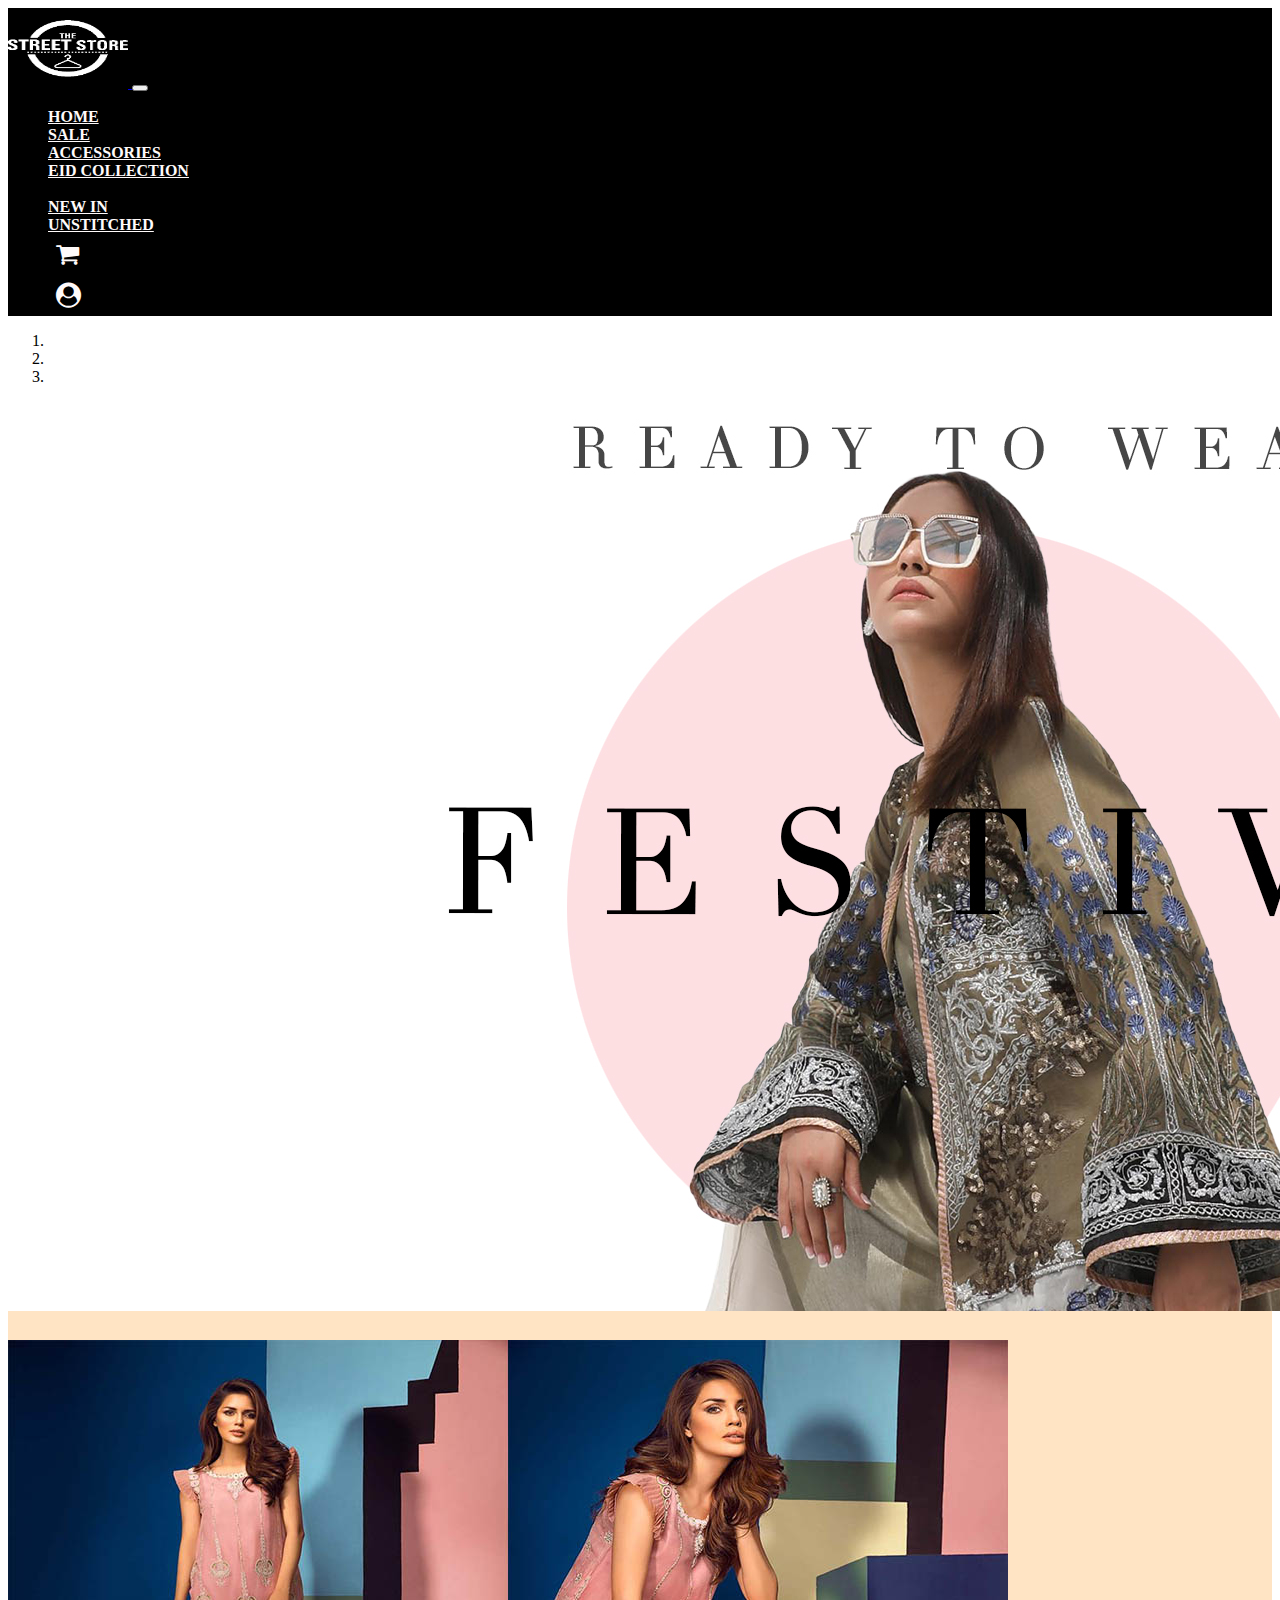
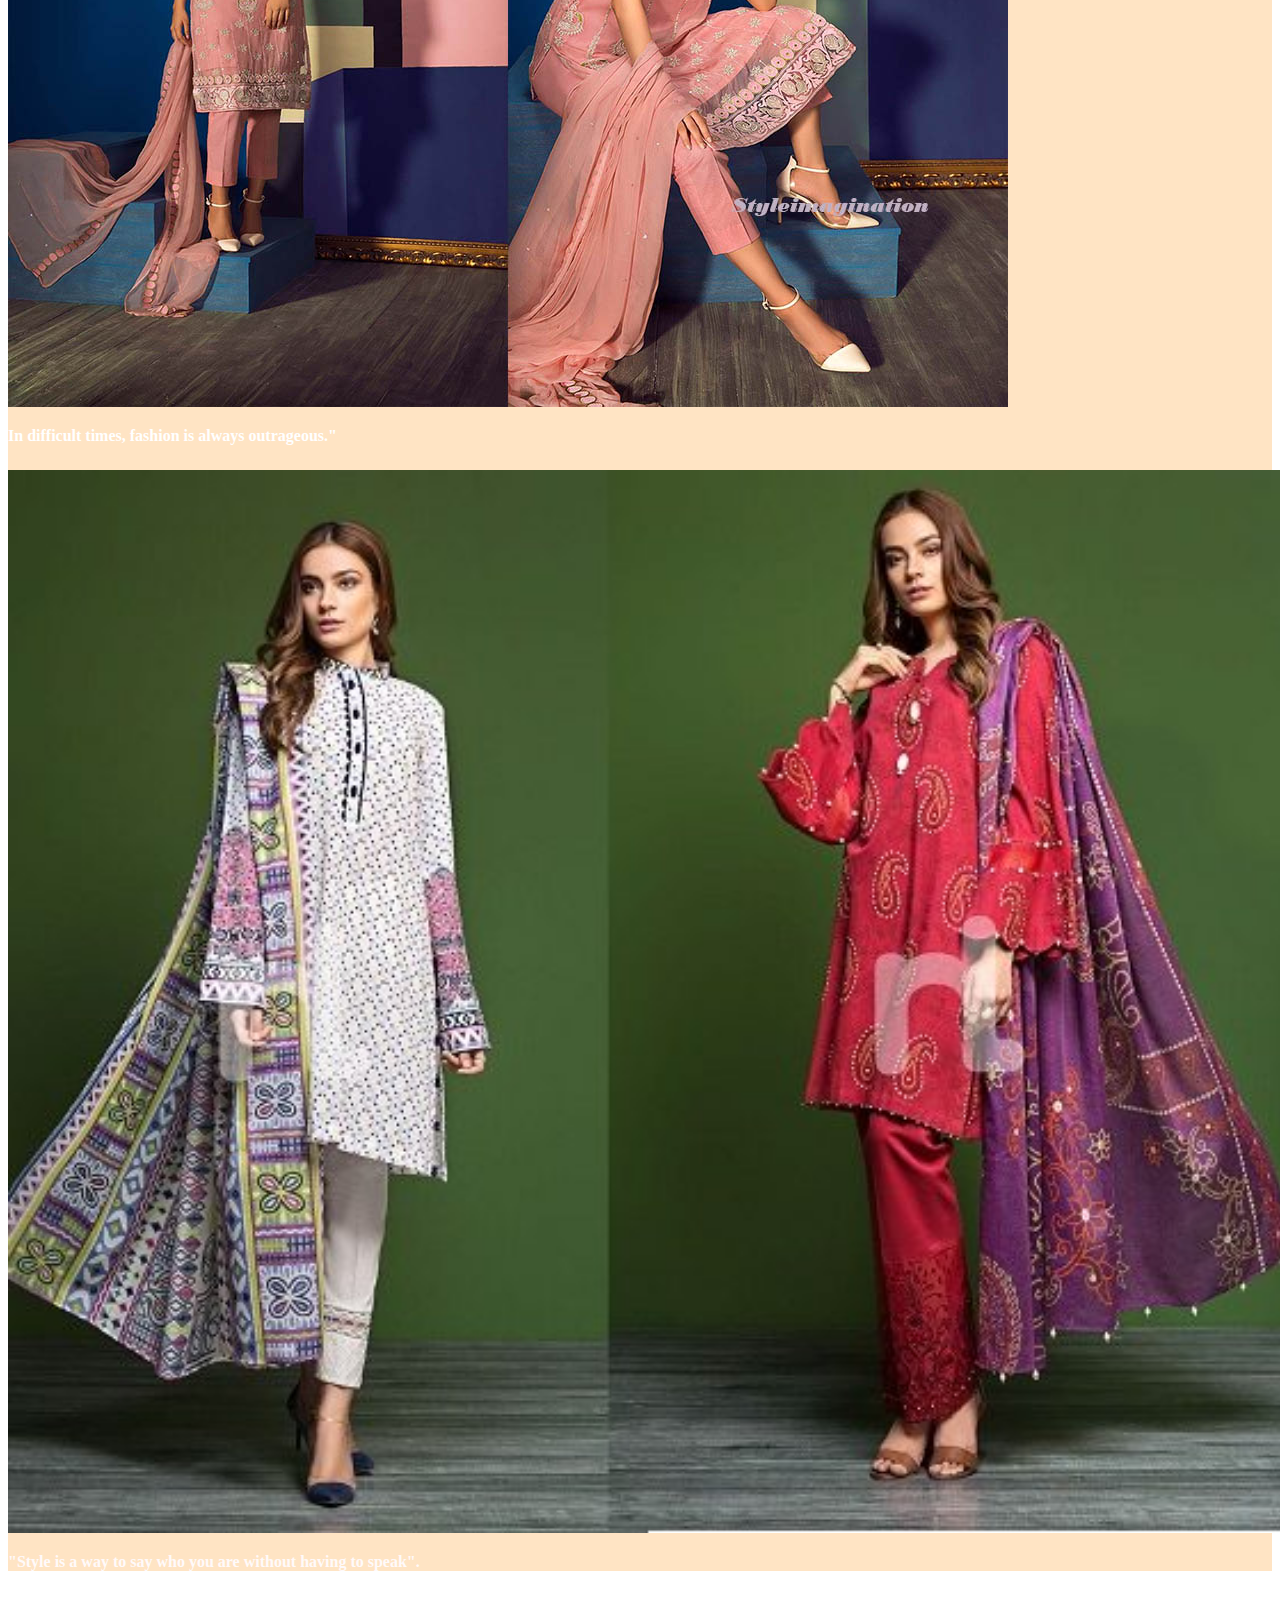
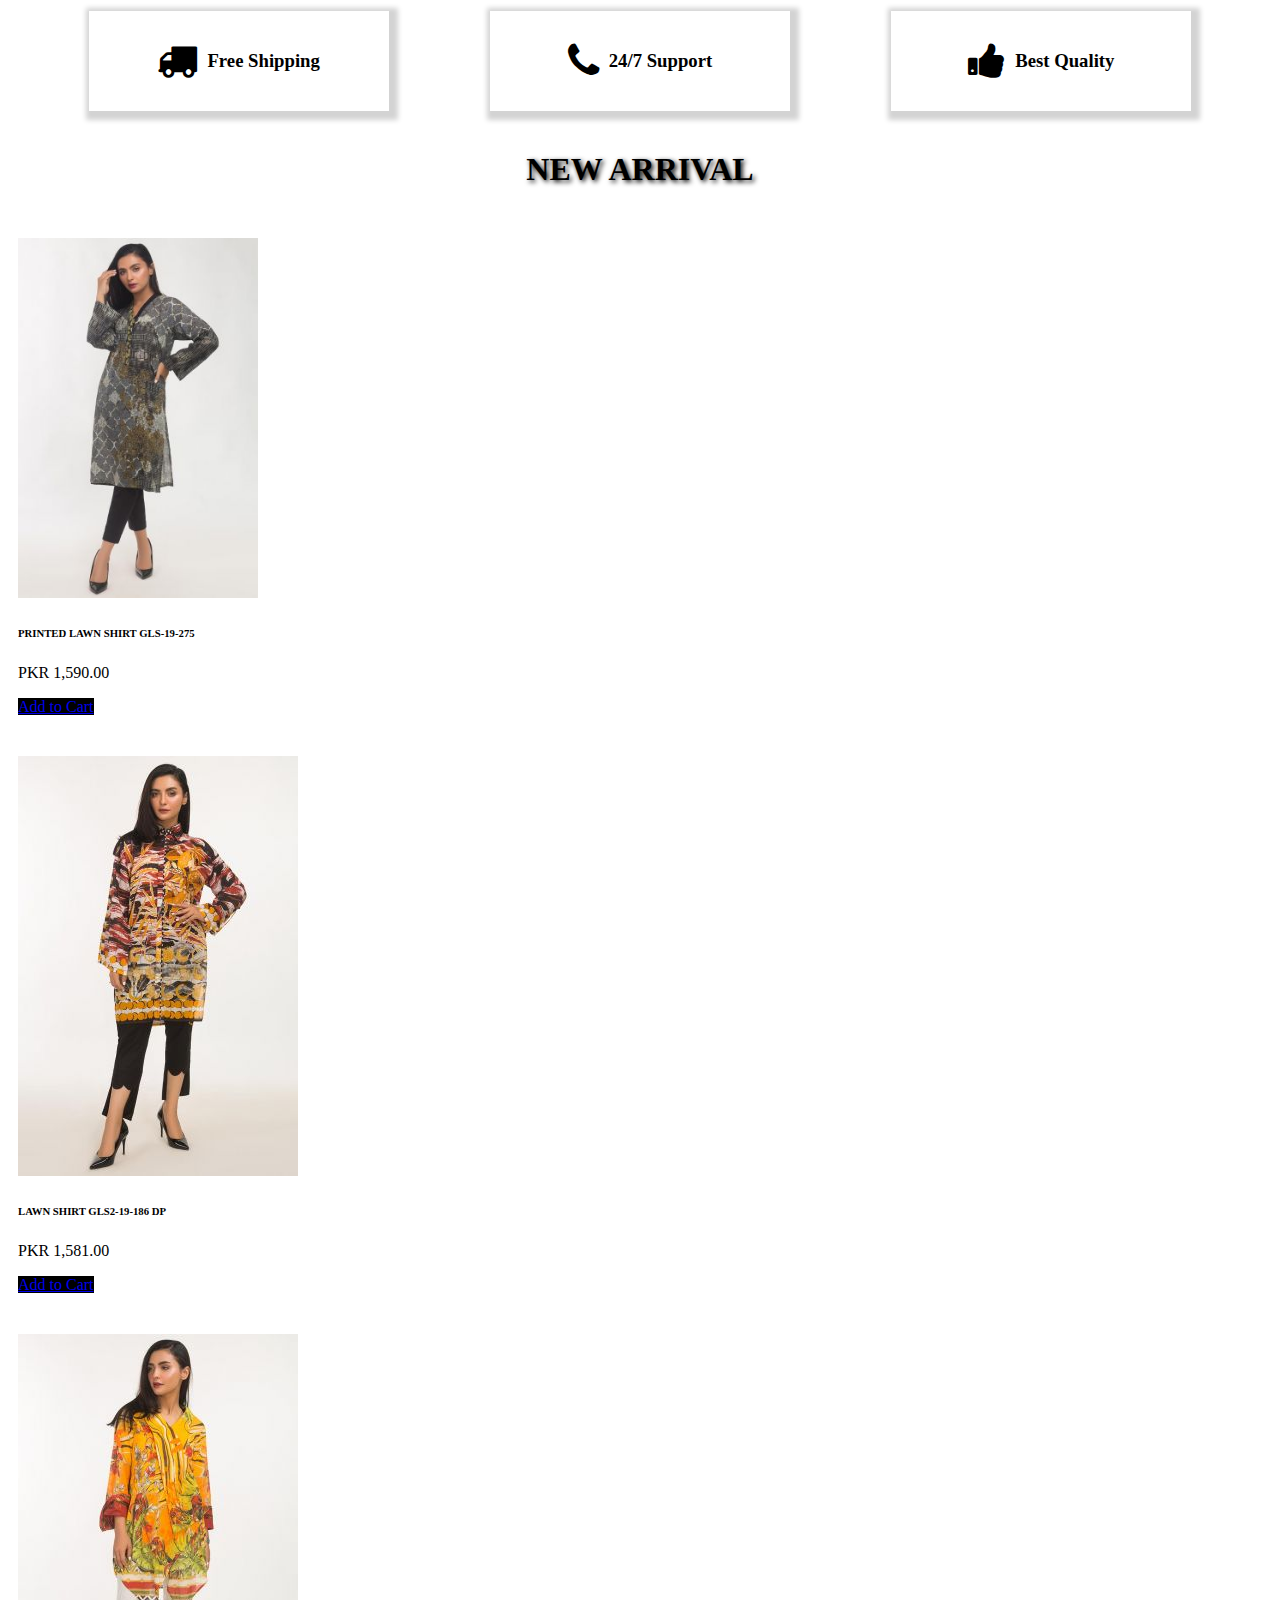
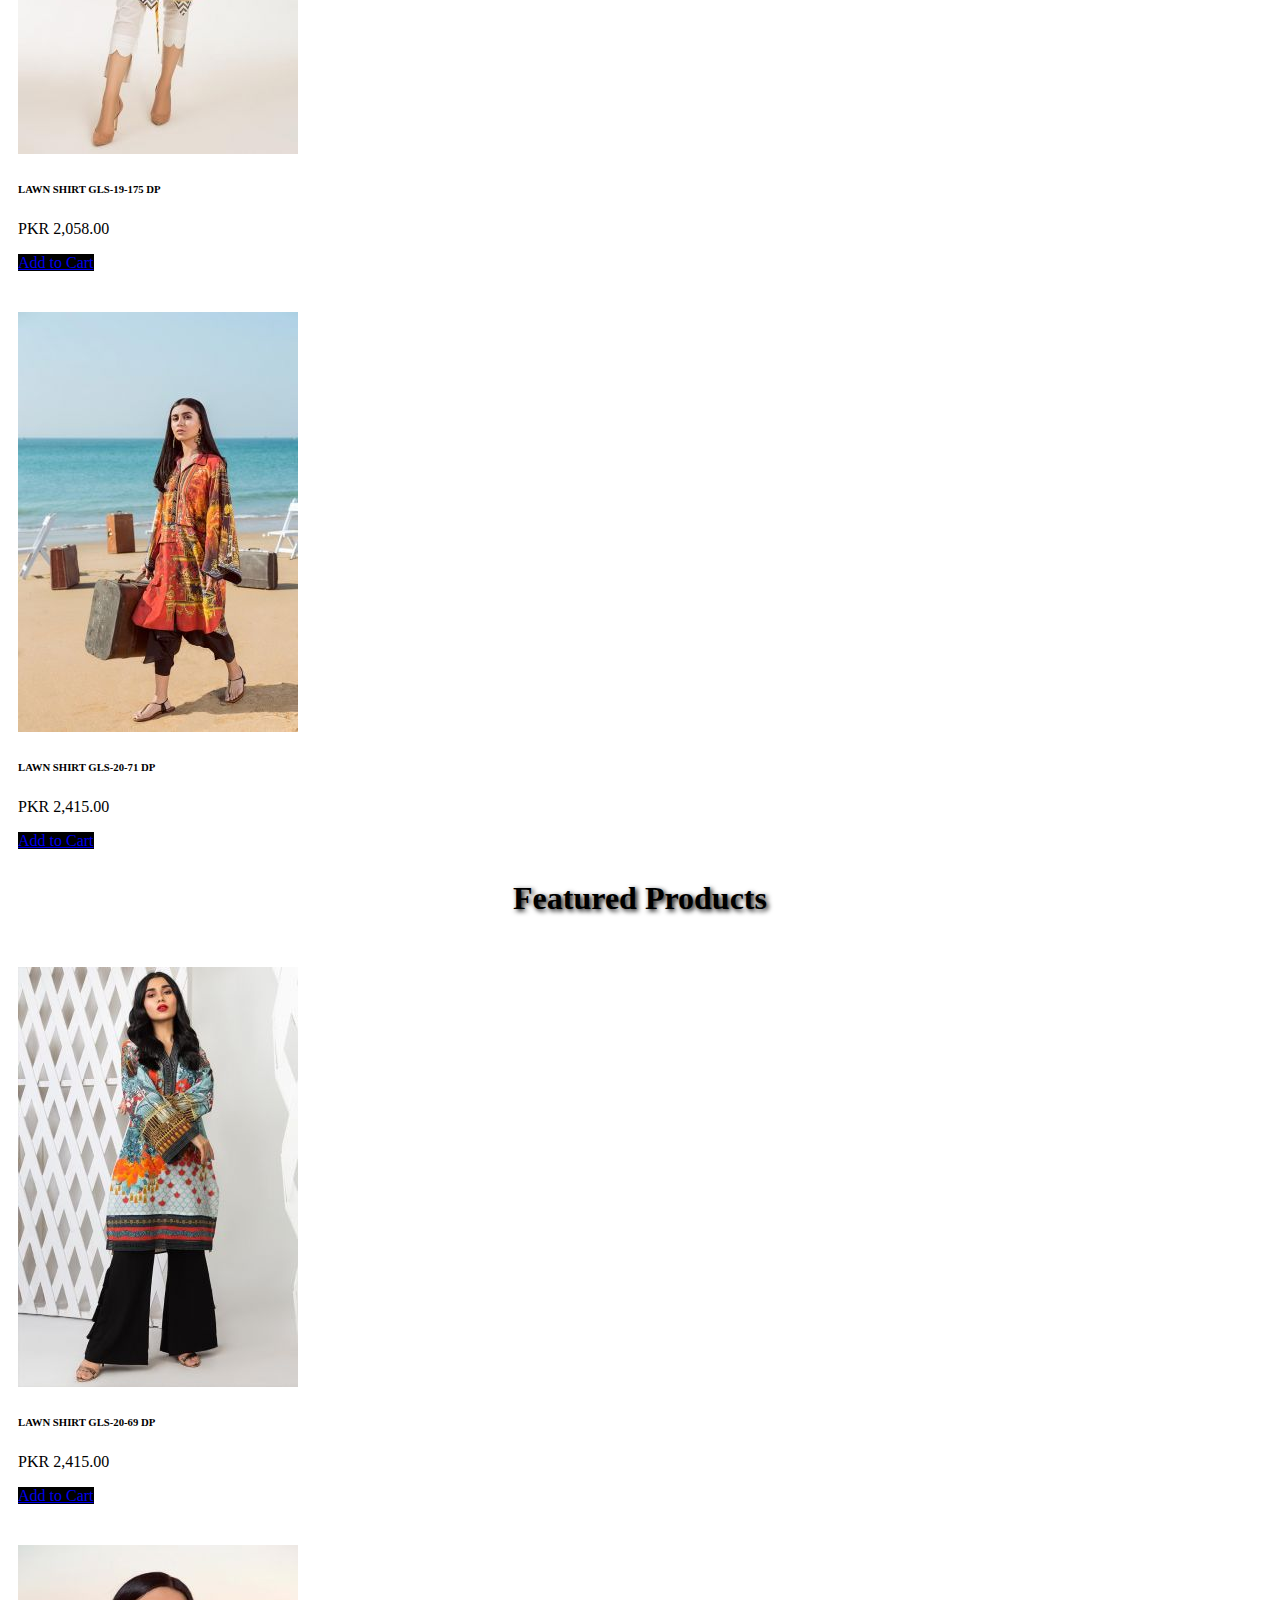
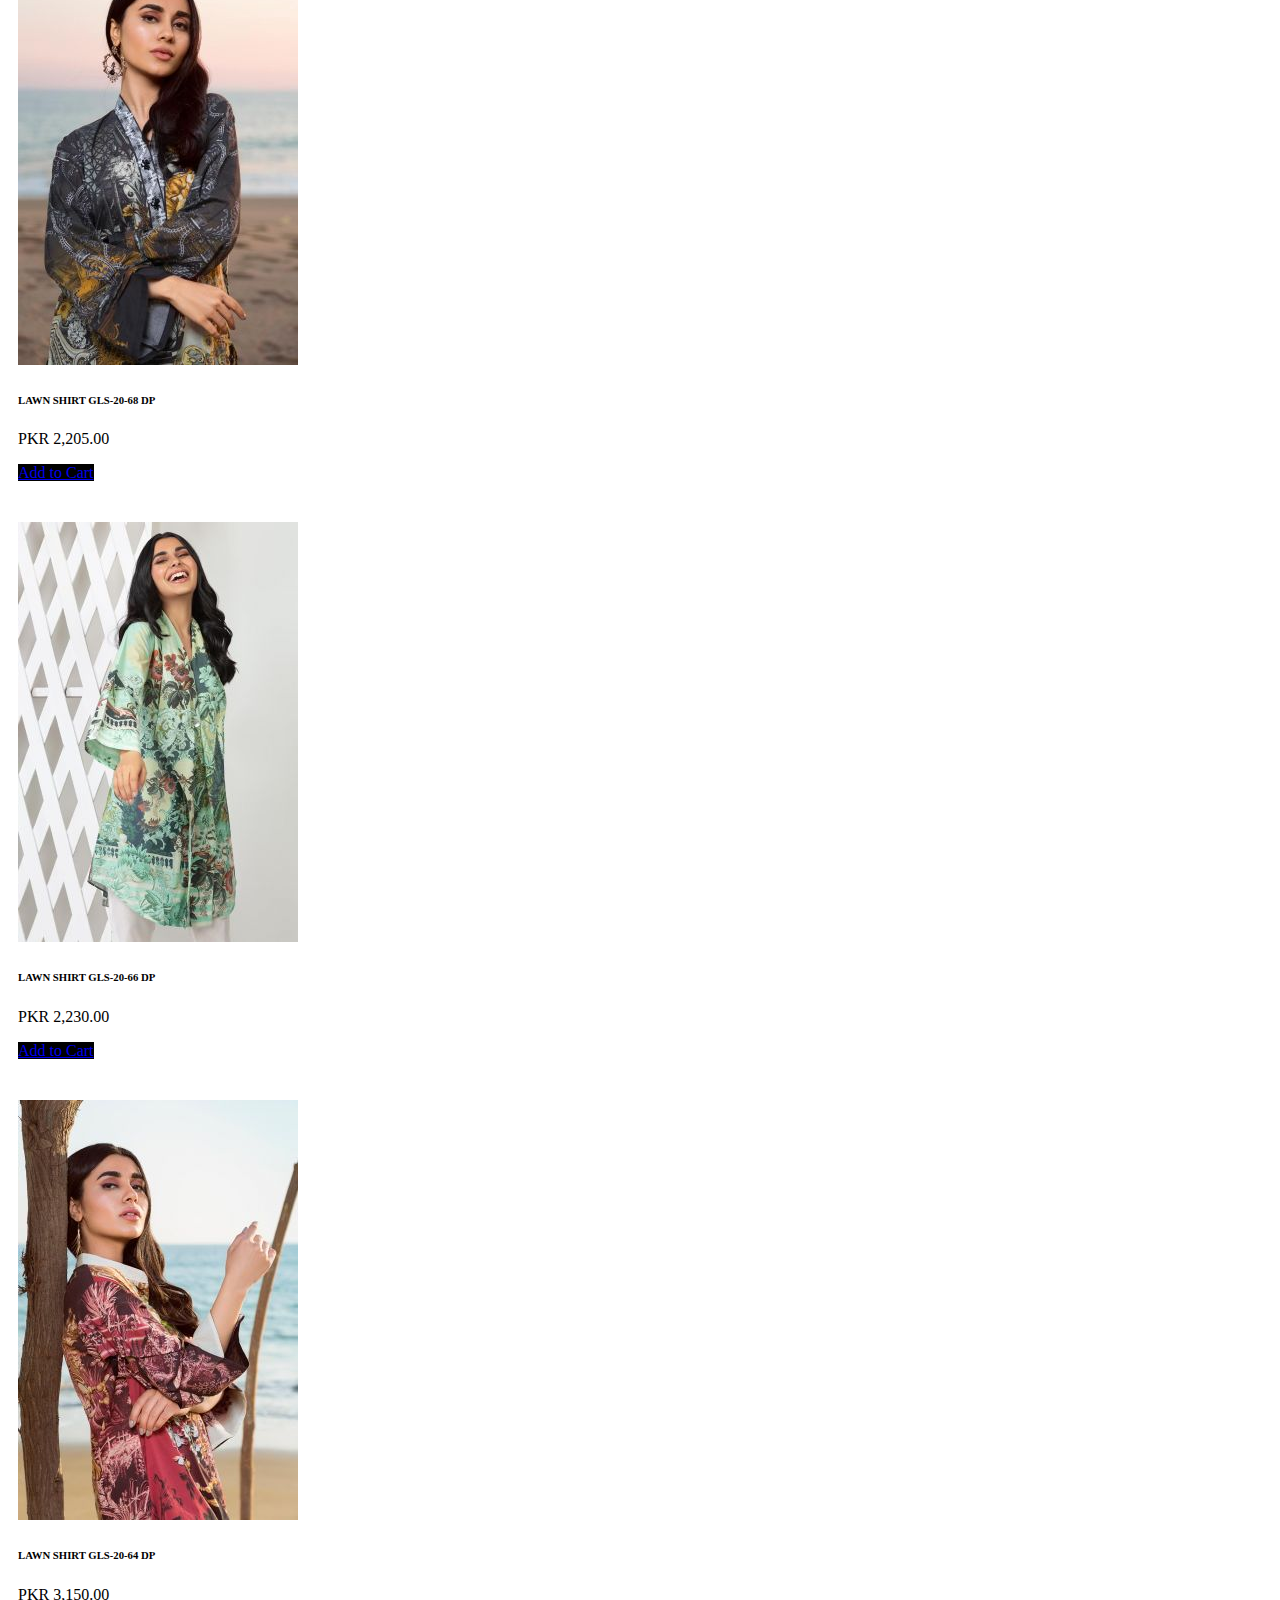
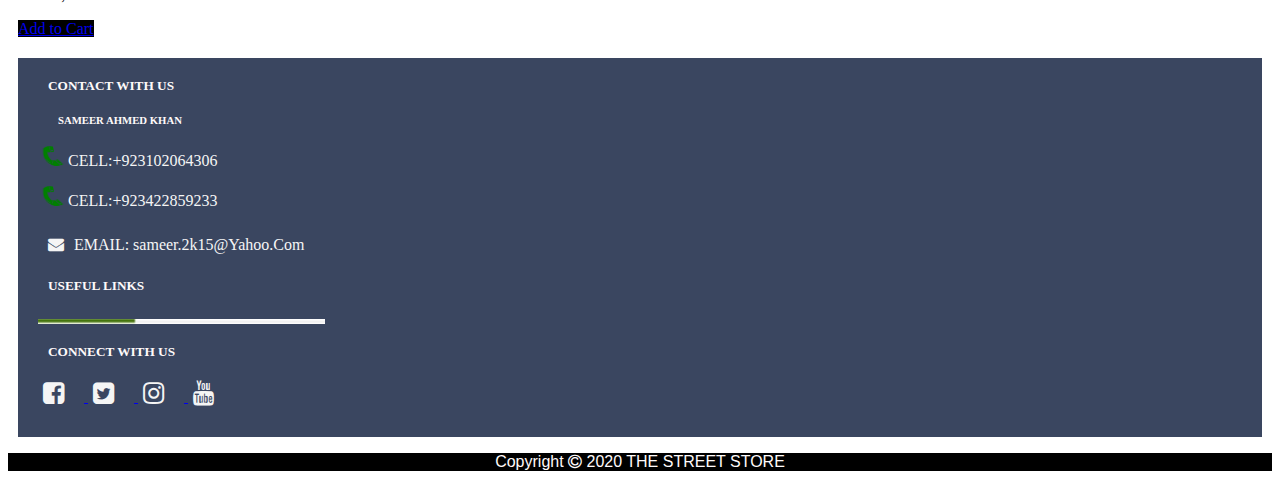
<file: index.html>
<!DOCTYPE html>
<html lang="en">

<head>
  <meta charset="UTF-8">
  <meta name="viewport" content="width=device-width, initial-scale=1.0">
  <meta http-equiv="X-UA-Compatible" content="ie=edge">
  <title>The Street Store</title>
  <link rel="stylesheet" href="style.css">
  <link rel="stylesheet" href="https://stackpath.bootstrapcdn.com/bootstrap/4.5.0/css/bootstrap.min.css" integrity="sha384-9aIt2nRpC12Uk9gS9baDl411NQApFmC26EwAOH8WgZl5MYYxFfc+NcPb1dKGj7Sk"
    crossorigin="anonymous">
  <link rel="stylesheet" href="https://cdnjs.cloudflare.com/ajax/libs/font-awesome/4.7.0/css/font-awesome.min.css">
</head>





<body>
  <!-- NAVBAR -->

  <nav class="navbar navbar-expand-lg navbar-dark">
    <a class="navbar-brand" href="#">
      <img src="images/download (1).png" class="logo1" width="120" height="80" alt="logo">
    </a>
    <button class="navbar-toggler" type="button" data-toggle="collapse" data-target="#navbarText" aria-controls="navbarText"
      aria-expanded="false" aria-label="Toggle navigation">
      <span class="navbar-toggler-icon"></span>
    </button>
    <div class="collapse navbar-collapse" id="navbarText">
      <ul class="navbar-nav mr-auto">
      </ul>
      <span class="navbar-text">
        <ul class="navbar-nav mr-auto">
          <li class="nav-item active">
            <a class="nav-link" href="index.html">HOME
              <span class="sr-only">(current)</span>
            </a>
          </li>
          <li class="nav-item">
            <a class="nav-link" href="#">SALE</a>
          </li>
          <li class="nav-item">
            <a class="nav-link" href="#">ACCESSORIES</a>
          </li>
          <li class="nav-item dropdown">
            <a class="nav-link dropdown-toggle" href="#" id="navbarDropdownMenuLink" role="button" data-toggle="dropdown" aria-haspopup="true"
              aria-expanded="false">
              EID COLLECTION
            </a>
            <div class="dropdown-menu" aria-labelledby="navbarDropdownMenuLink">
              <a class="dropdown-item" href="Men's.html">MEN's COLLECTION</a>
              <a class="dropdown-item" href="Women's.html">WOMEN's COLLECTION</a>
              <a class="dropdown-item" href="kid's.html">KIDS</a>
            </div>
          </li>
          <li class="nav-item">
            <a class="nav-link" href="#">NEW IN</a>
          </li>
          <li class="nav-item">
            <a class="nav-link" href="#">UNSTITCHED</a>
          </li>
          <li>
            <i class="fa fa-shopping-cart" aria-hidden="true"></i>
          </li>
          <li>
            <i class="fa fa-user-circle" aria-hidden="true"></i>
          </li>
        </ul>
      </span>
    </div>
  </nav>

  <!-- SLIDER -->
  <div id="carouselExampleCaptions" class="carousel slide" data-ride="carousel">
    <ol class="carousel-indicators">
      <li data-target="#carouselExampleCaptions" data-slide-to="0" class="active"></li>
      <li data-target="#carouselExampleCaptions" data-slide-to="1"></li>
      <li data-target="#carouselExampleCaptions" data-slide-to="2"></li>
    </ol>
    <div class="carousel-inner">
      <div class="carousel-item active">
        <img src="images/slide 2.jpg" class="d-block w-100" alt="style">
        <div class="carousel-caption d-none d-md-block">
        </div>
      </div>
      <div class="carousel-item">
        <img src="images/sliderrr.jpg" class="d-block w-100" alt="style2">
        <div class="carousel-caption d-none d-md-block">
          <p class="slider2">In difficult times, fashion is always outrageous."</p>
        </div>
      </div>
      <div class="carousel-item">
        <img src="images/slide12.jpg" width="1920px" class="d-block w-100" alt="...">
        <div class="carousel-caption d-none d-md-block">
          <p class="slide3">"Style is a way to say who you are without having to speak".</p>
        </div>
      </div>
    </div>
    <a class="carousel-control-prev" href="#carouselExampleCaptions" role="button" data-slide="prev">
      <span class="carousel-control-prev-icon" aria-hidden="true"></span>
      <span class="sr-only">Previous</span>
    </a>
    <a class="carousel-control-next" href="#carouselExampleCaptions" role="button" data-slide="next">
      <span class="carousel-control-next-icon" aria-hidden="true"></span>
      <span class="sr-only">Next</span>
    </a>
  </div>
  </div>
  <div class="mainCard">
    <div class="card1">
      <div>
        <i class="fa fa-truck" aria-hidden="true"></i>
      </div>
      <div>
        <h3>Free Shipping </h3>
      </div>

    </div>
    <div class="card2">
      <div>
        <i class="fa fa-phone" aria-hidden="true"></i>
      </div>
      <div>
        <h3> 24/7 Support</h3>
      </div>
    </div>
    <div class="card3">
      <div>
        <i class="fa fa-thumbs-up" aria-hidden="true"></i>
      </div>
      <div>
        <h3> Best Quality</h3>
      </div>
    </div>
  </div>
  <div class="newArrival">
    <div class="heading0">
      <h1>NEW ARRIVAL</h1>
    </div>
    <div class="container">
      <div class="row">
        <div class="col-sm-12 col-md-6 col-lg-3">
          <div class="card">
            <img src="images/6.jpg" height="360px" class="card-img-top" alt="...">
            <div class="card-body">
              <h6 class="card-title">PRINTED LAWN SHIRT GLS-19-275</h6>
              <p class="card-text">PKR 1,590.00</p>
              <a href="#" class="btn btn-primary">Add to Cart</a>
            </div>
          </div>
        </div>
        <div class="col-sm-12 col-md-6 col-lg-3">
          <div class="card">
            <img src="images/7.jpg" height="100%" class="card-img-top" alt="...">
            <div class="card-body">
              <h6 class="card-title">LAWN SHIRT GLS2-19-186 DP</h6>
              <p class="card-text">PKR 1,581.00</p>
              <a href="#" class="btn btn-primary">Add to Cart</a>
            </div>
          </div>
        </div>
        <div class="col-sm-12 col-md-6 col-lg-3">
          <div class="card">
            <img src="images/8.jpg" height="100%" class="card-img-top" alt="...">
            <div class="card-body">
              <h6 class="card-title">LAWN SHIRT GLS-19-175 DP</h6>
              <p class="card-text">PKR 2,058.00</p>
              <a href="#" class="btn btn-primary">Add to Cart</a>
            </div>
          </div>
        </div>
        <div class="col-sm-12 col-md-6 col-lg-3">
          <div class="card">
            <img src="images/9.jpg" height="100%" class="card-img-top" alt="...">
            <div class="card-body">
              <h6 class="card-title">LAWN SHIRT GLS-20-71 DP</h6>
              <p class="card-text">PKR 2,415.00</p>
              <a href="#" class="btn btn-primary">Add to Cart</a>
            </div>
          </div>
        </div>

      </div>

    </div>

  </div>
  <div class="Featured Products">
    <div class="heading0">
      <h1>Featured Products</h1>
    </div>
    <div class="container">
      <div class="row">
        <div class="col-sm-12 col-md-6 col-lg-3">
          <div class="card">
            <img src="images/1.jpg" height="100%" class="card-img-top" alt="...">
            <div class="card-body">
              <h6 class="card-title">LAWN SHIRT GLS-20-69 DP</h6>
              <p class="card-text">PKR 2,415.00</p>
              <a href="#" class="btn btn-primary">Add to Cart</a>
            </div>
          </div>
        </div>
        <div class="col-sm-12 col-md-6 col-lg-3">
          <div class="card">
            <img src="images/2.jpg" height="100%" class="card-img-top" alt="...">
            <div class="card-body">
              <h6 class="card-title">LAWN SHIRT GLS-20-68 DP</h6>
              <p class="card-text">PKR 2,205.00</p>
              <a href="#" class="btn btn-primary">Add to Cart</a>
            </div>
          </div>
        </div>
        <div class="col-sm-12 col-md-6 col-lg-3">
          <div class="card">
            <img src="images/3.jpg" height="100%" class="card-img-top" alt="...">
            <div class="card-body">
              <h6 class="card-title">LAWN SHIRT GLS-20-66 DP</h6>
              <p class="card-text">PKR 2,230.00</p>
              <a href="#" class="btn btn-primary">Add to Cart</a>
            </div>
          </div>
        </div>
        <div class="col-sm-12 col-md-6 col-lg-3">
          <div class="card">
            <img src="images/4.jpg" height="100%" class="card-img-top" alt="...">
            <div class="card-body">
              <h6 class="card-title">LAWN SHIRT GLS-20-64 DP</h6>
              <p class="card-text">PKR 3,150.00</p>
              <a href="#" class="btn btn-primary">Add to Cart</a>
            </div>
          </div>
        </div>

      </div>

    </div>
    <div class="container-fluid">
      <div class="row ">
        <div class="first-mx-4 ">
          <h5 class="heading00">CONTACT WITH US</h5>
          <h6 class="heading90">SAMEER AHMED KHAN</h6>
          <p>
            <img src="images/green-phone-icon-png-10.png" width="30" height="20" alt="phone-logo">CELL:+923102064306</p>
          <p>
            <img src="images/green-phone-icon-png-10.png" width="30" height="20" alt="phone">CELL:+923422859233</p>
          <p>
            <i class="fa fa-envelope" aria-hidden="true"></i>EMAIL: sameer.2k15@Yahoo.Com</p>
        </div>

        <div class="Second-mx-4">
          <h5 class="heading00"> USEFUL LINKS</h5>
          <p>
            <img src="images/underline2.png" alt="underline2">
          </p>
        </div>

        <div class="Third-mx-4">
          <h5 class="heading00">CONNECT WITH US</h5>
          <p>
            <a href="https://www.facebook.com" target="blank">
              <i class="fa fa-facebook-square" aria-hidden="true"></i>
            </a>
            <a href="https://www.twitter.com" target="blank">
              <i class="fa fa-twitter-square" aria-hidden="true"></i>
            </a>
            <a href="https://www.instagram.com" target="blank">
              <i class="fa fa-instagram" aria-hidden="true"></i>
            </a>
            <a href="https://www.youtube.com" target="blank">
              <i class="fa fa-youtube" aria-hidden="true"></i>
            </a>
          </p>

        </div>





      </div>
    </div>
    <div class="footer">
      <p>Copyright
        <i class="fa fa-copyright" aria-hidden="true"></i> 2020 THE STREET STORE</p>
    </div>






    <script src="https://code.jquery.com/jquery-3.5.1.slim.min.js" integrity="sha384-DfXdz2htPH0lsSSs5nCTpuj/zy4C+OGpamoFVy38MVBnE+IbbVYUew+OrCXaRkfj"
      crossorigin="anonymous"></script>
    <script src="https://cdn.jsdelivr.net/npm/popper.js@1.16.0/dist/umd/popper.min.js" integrity="sha384-Q6E9RHvbIyZFJoft+2mJbHaEWldlvI9IOYy5n3zV9zzTtmI3UksdQRVvoxMfooAo"
      crossorigin="anonymous"></script>
    <script src="https://stackpath.bootstrapcdn.com/bootstrap/4.5.0/js/bootstrap.min.js" integrity="sha384-OgVRvuATP1z7JjHLkuOU7Xw704+h835Lr+6QL9UvYjZE3Ipu6Tp75j7Bh/kR0JKI"
      crossorigin="anonymous"></script>
</body>

</html>
</file>
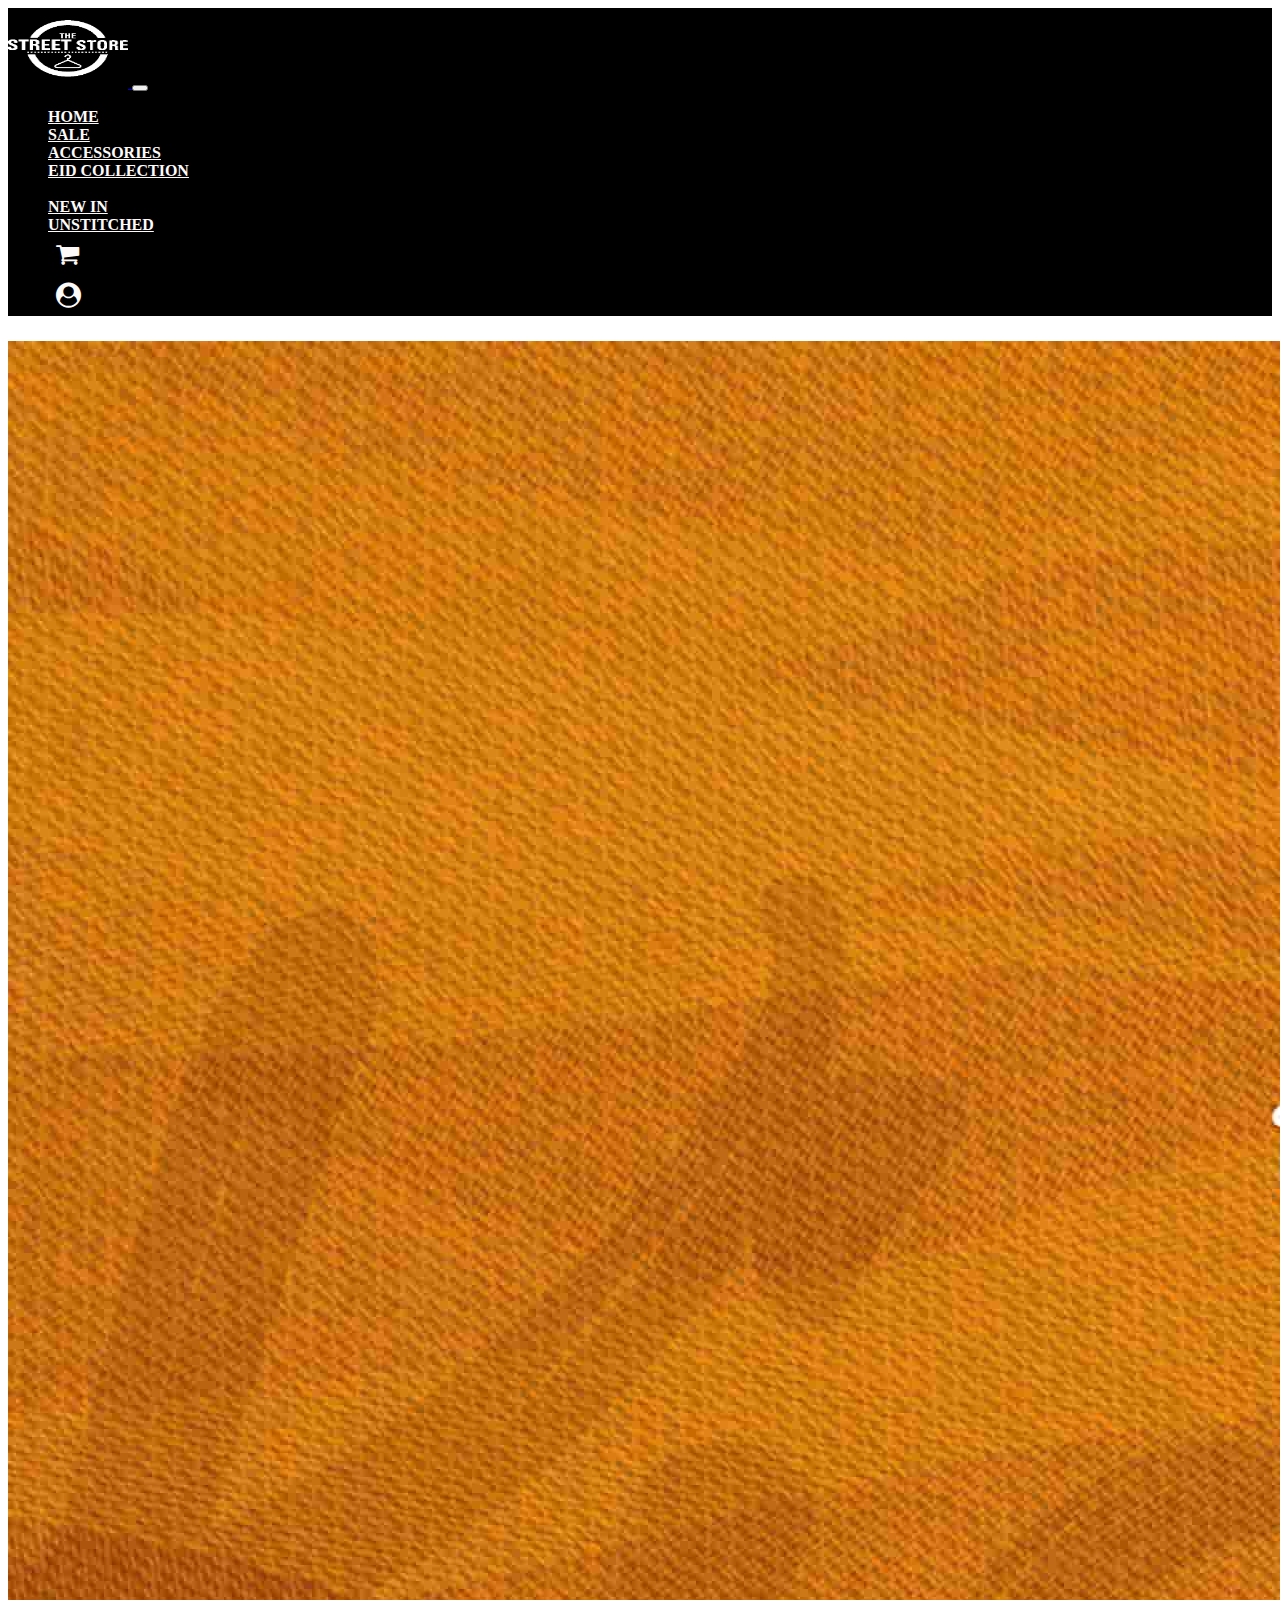
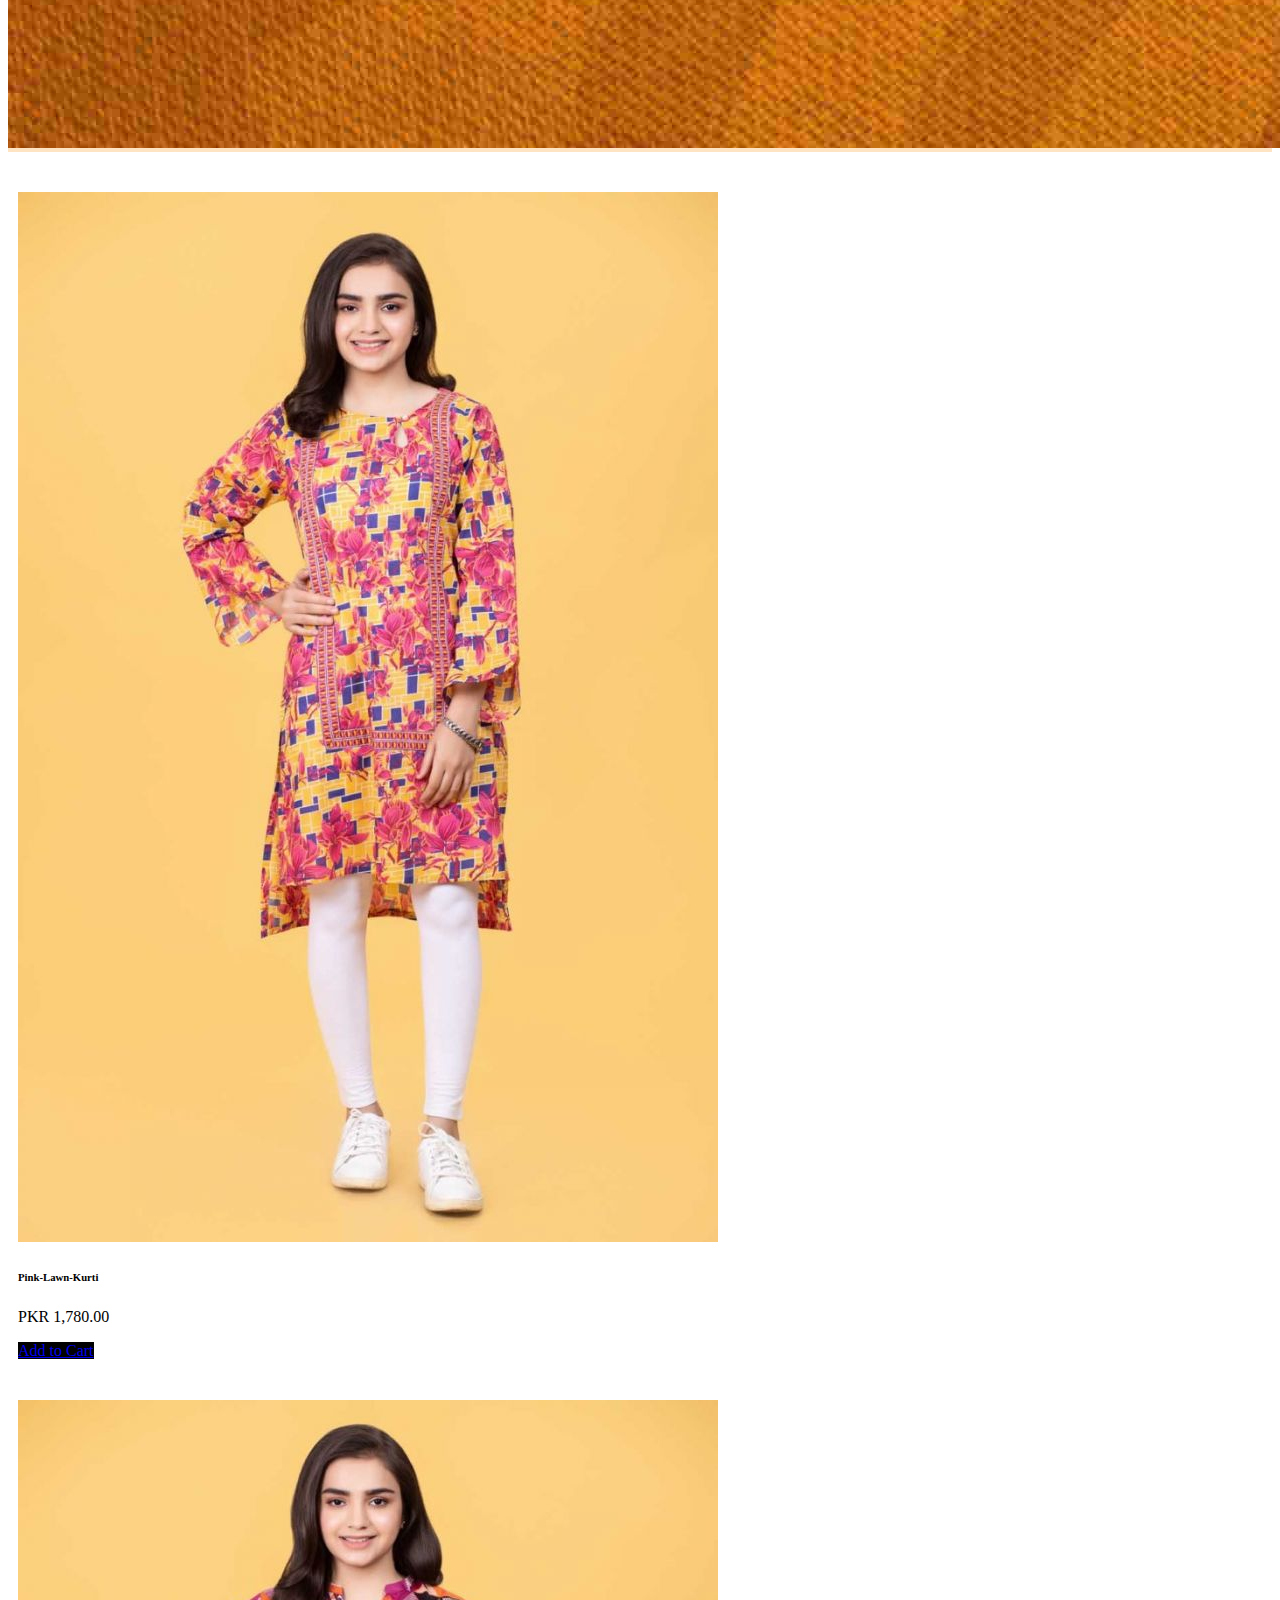
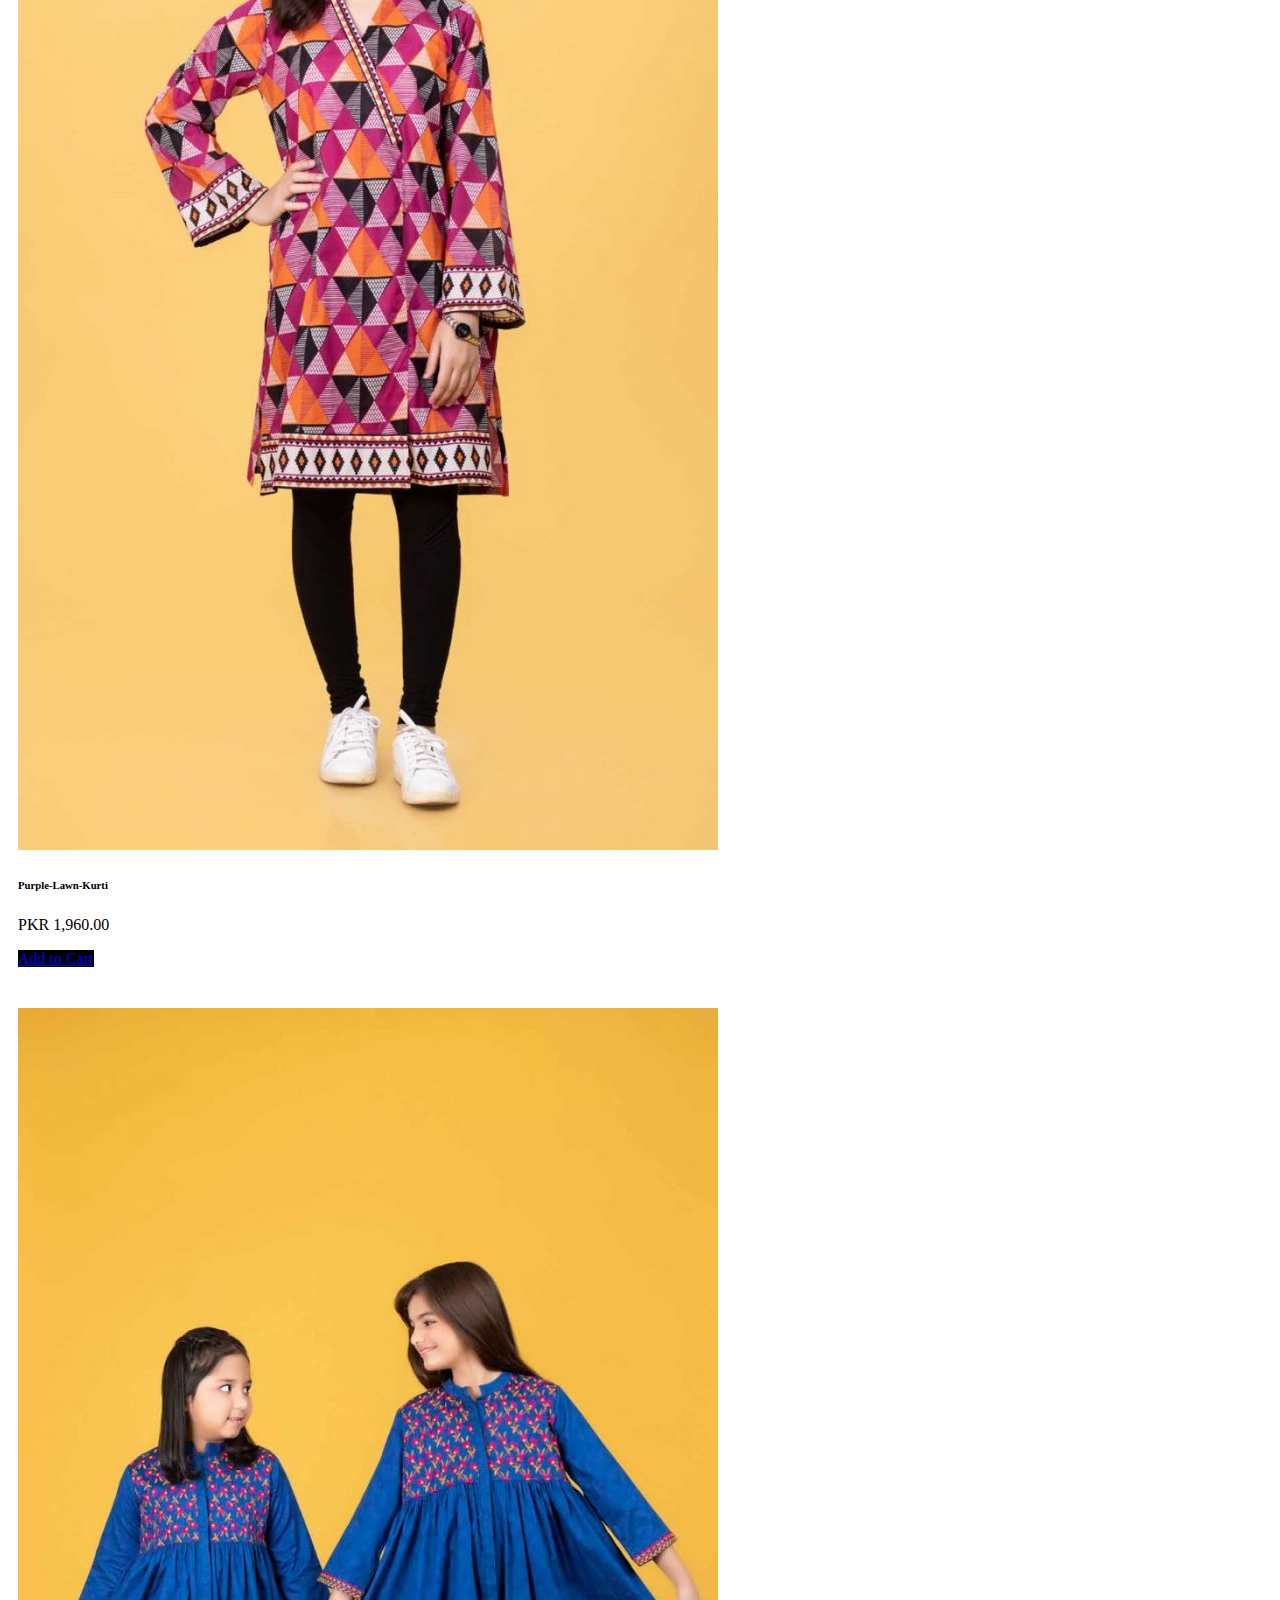
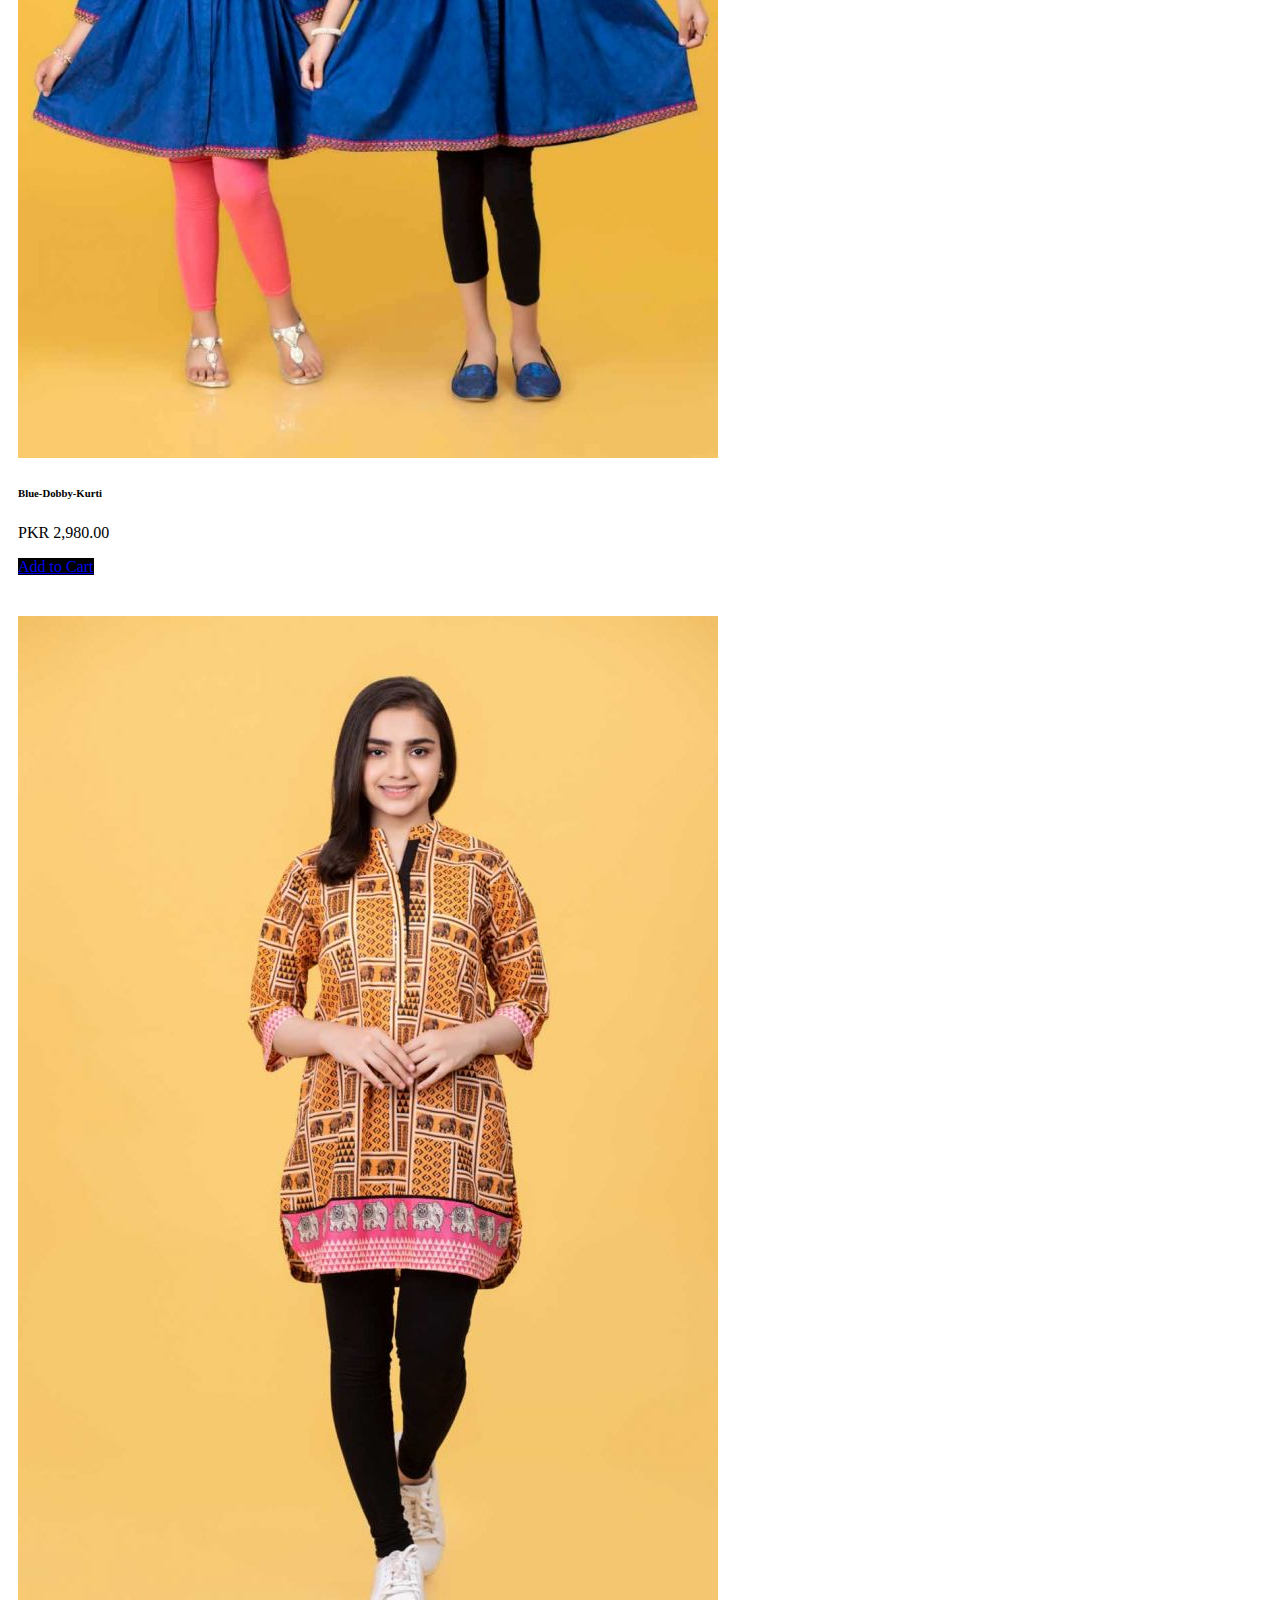
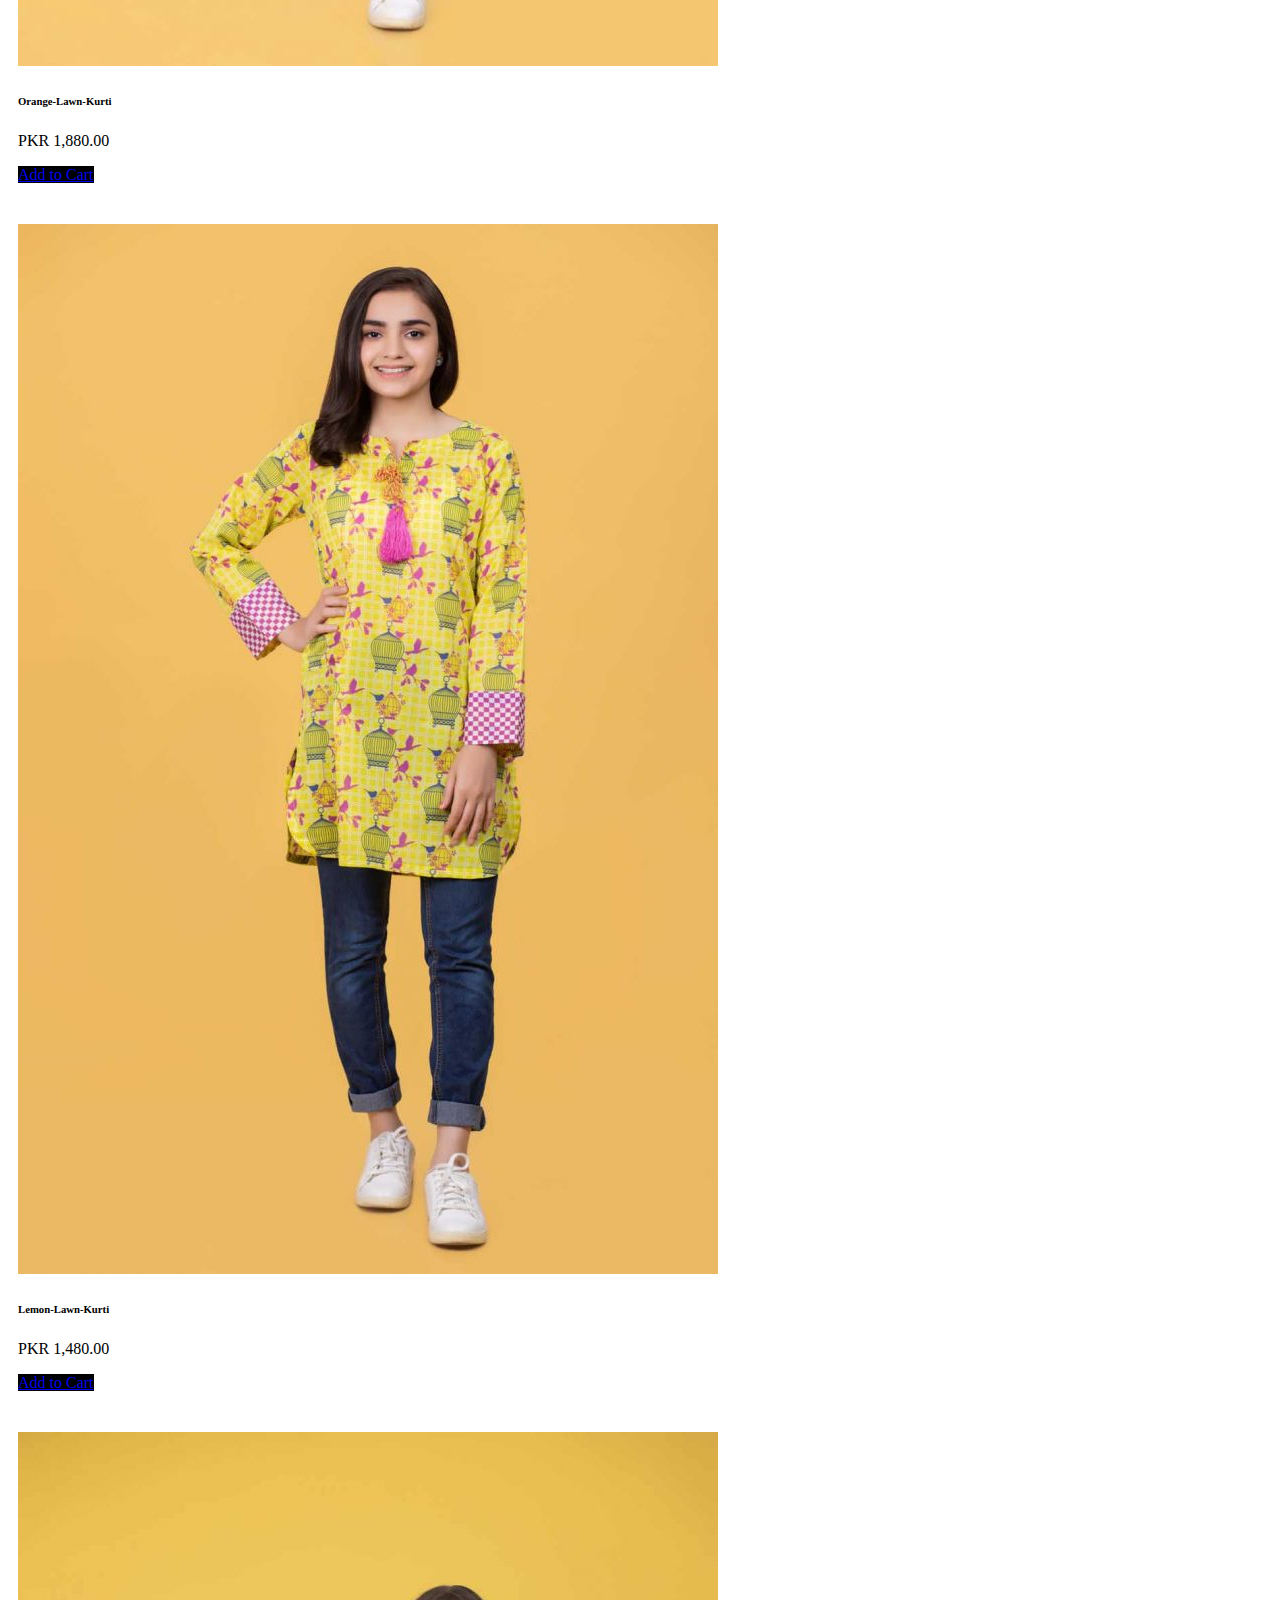
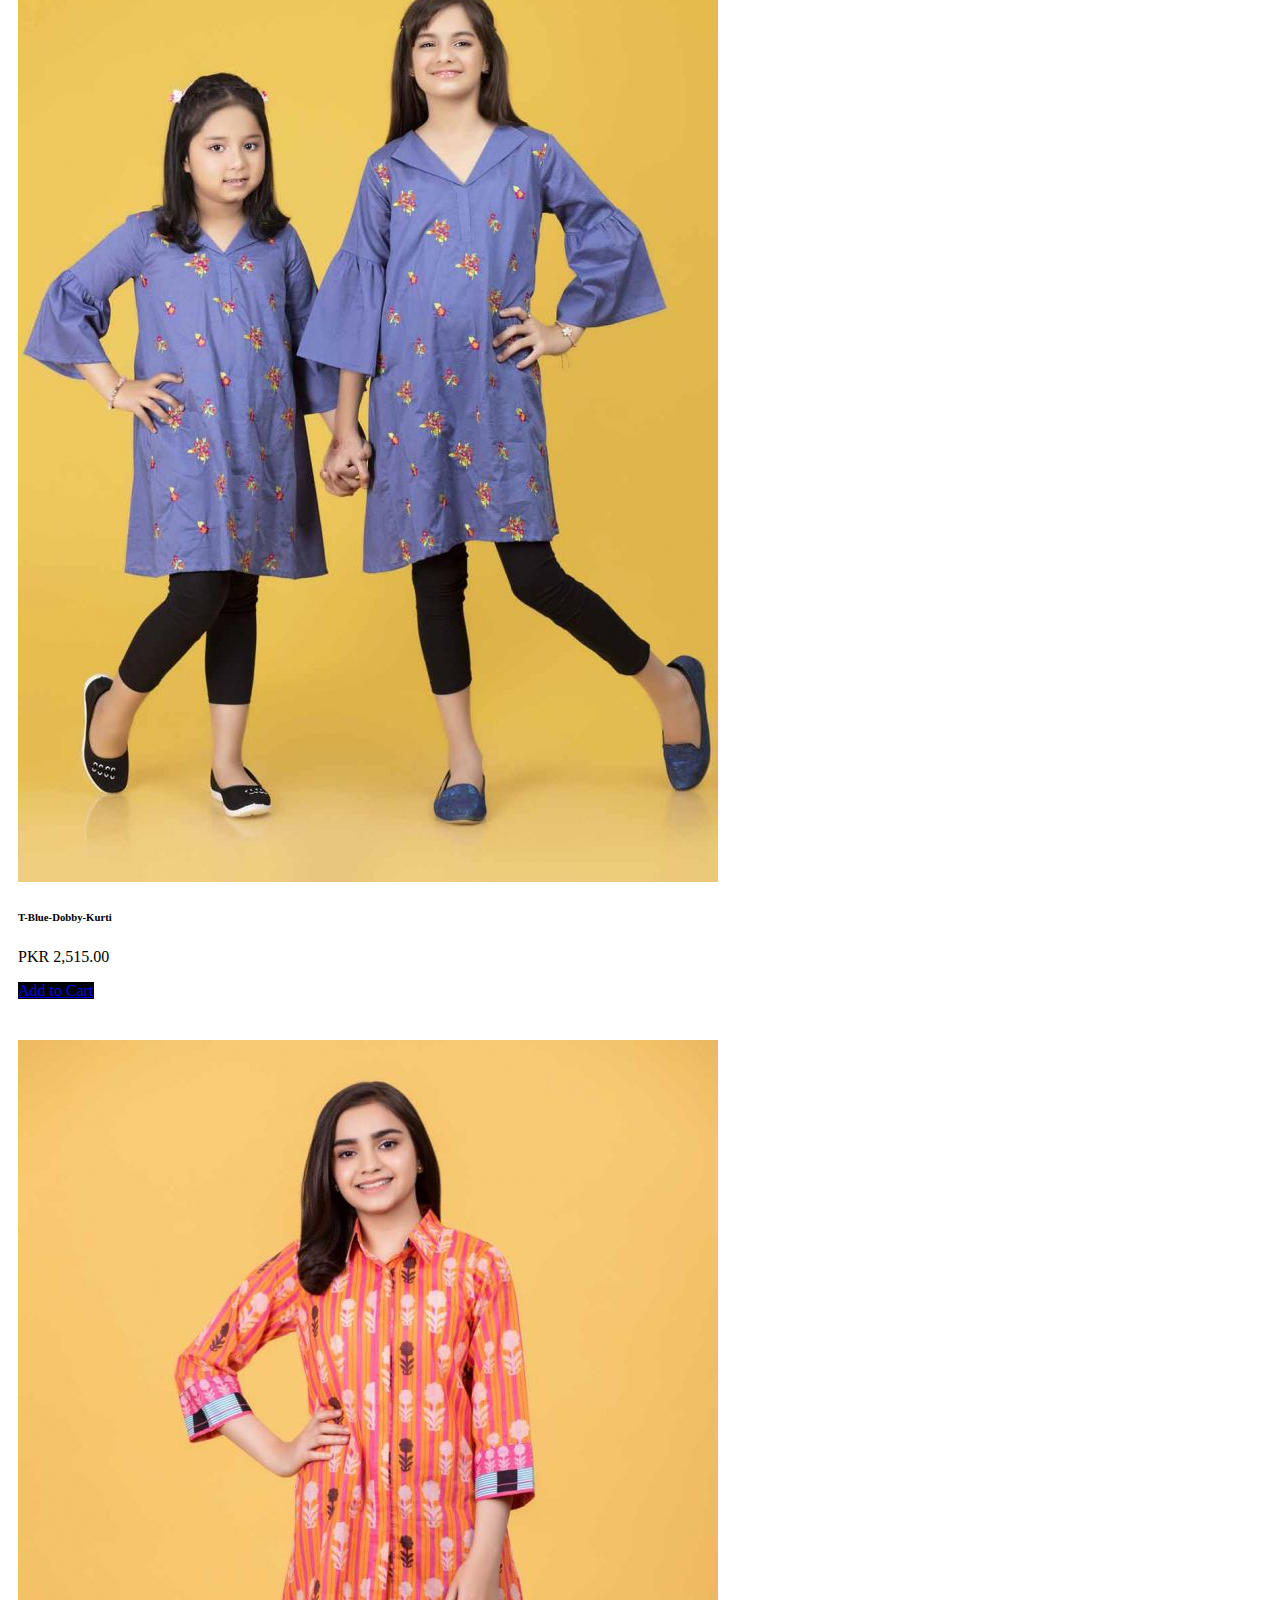
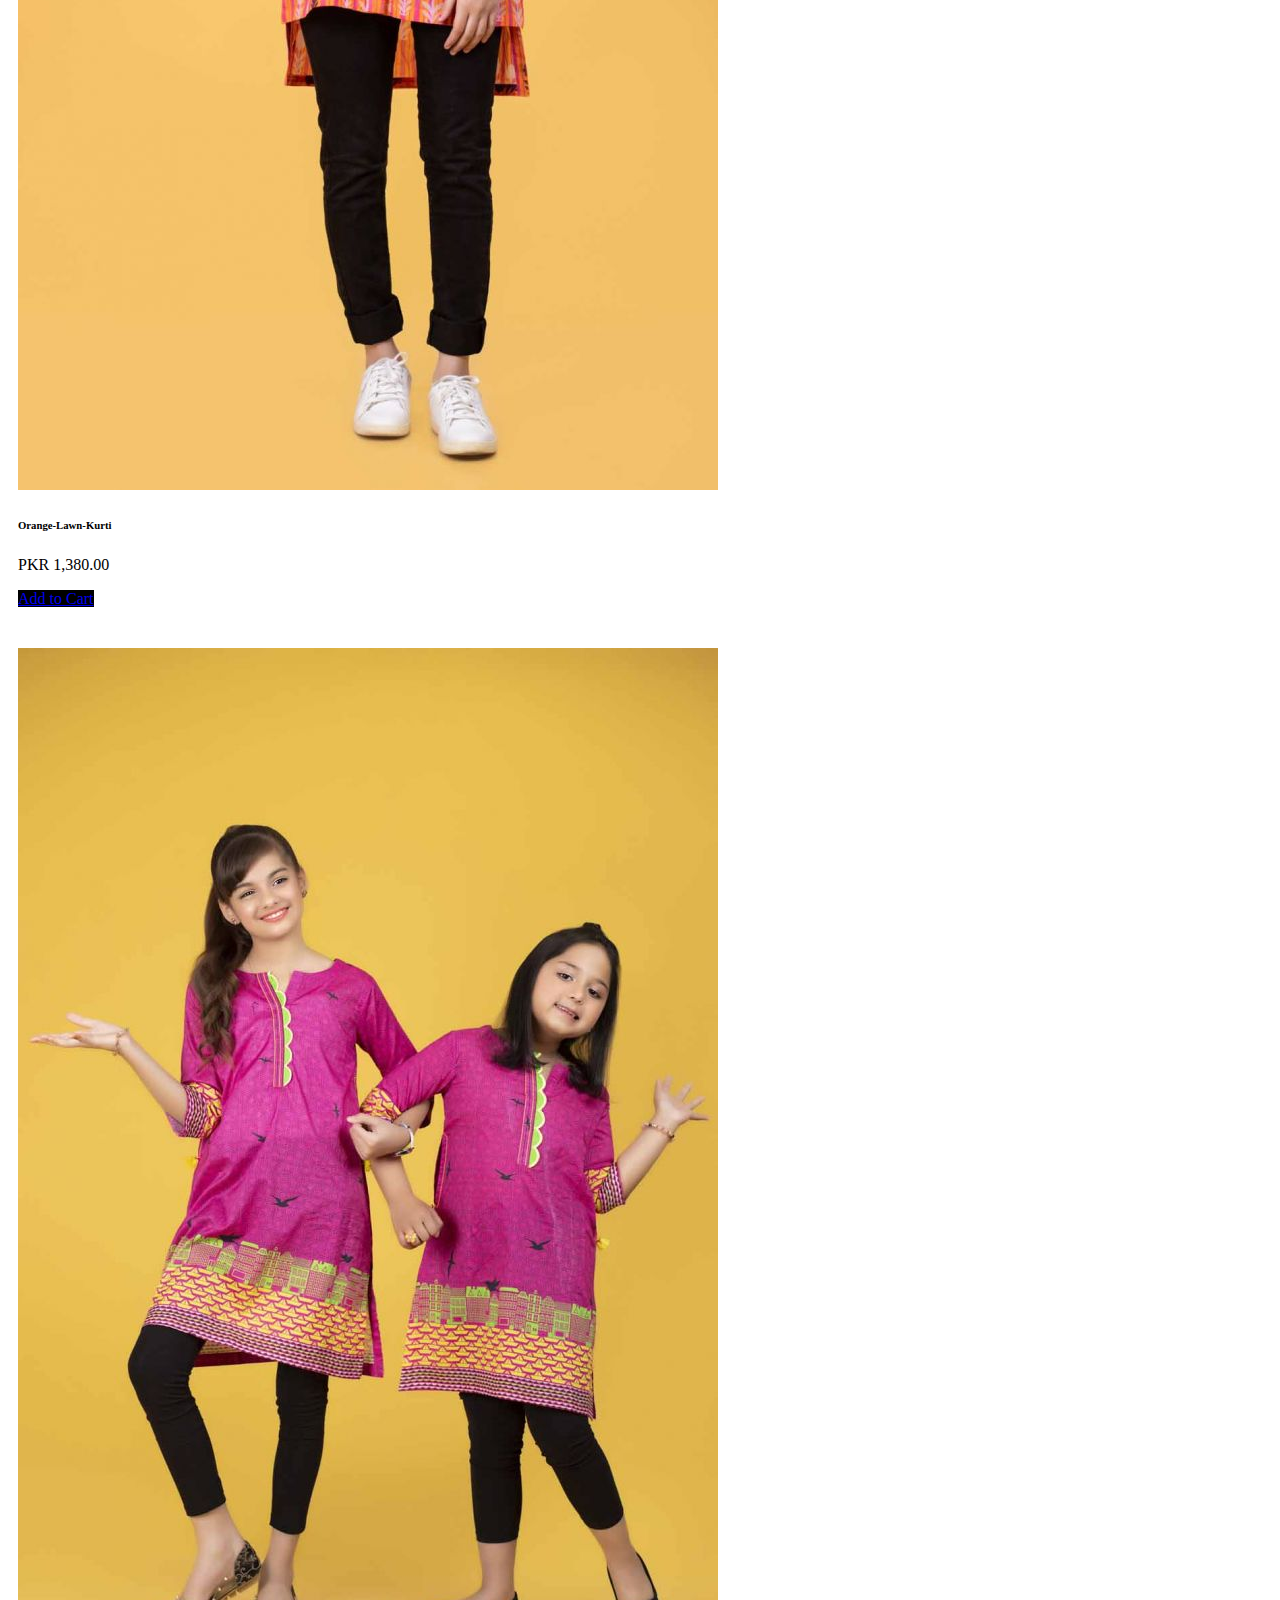
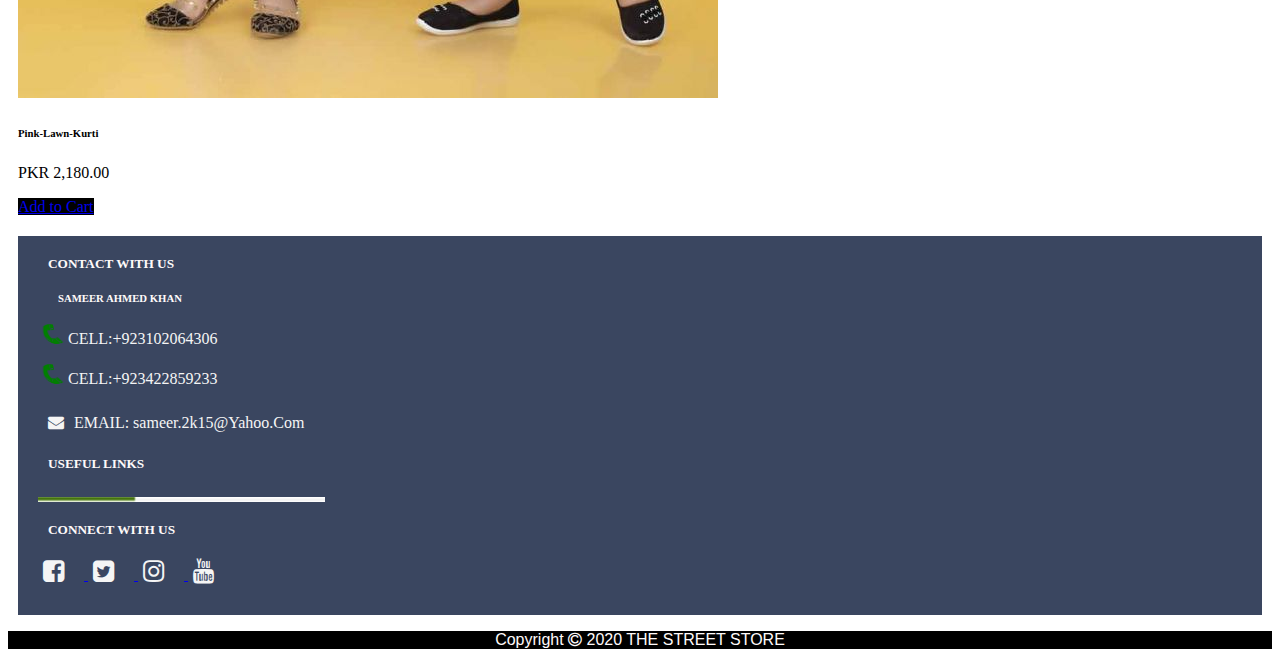
<file: kid's.html>
<!DOCTYPE html>
<html lang="en">

<head>
    <meta charset="UTF-8">
    <meta name="viewport" content="width=device-width, initial-scale=1.0">
    <meta http-equiv="X-UA-Compatible" content="ie=edge">
    <title>Kid's Collection</title>
    <link rel="stylesheet" href="style.css">
    <link rel="stylesheet" href="https://stackpath.bootstrapcdn.com/bootstrap/4.5.0/css/bootstrap.min.css" integrity="sha384-9aIt2nRpC12Uk9gS9baDl411NQApFmC26EwAOH8WgZl5MYYxFfc+NcPb1dKGj7Sk"
        crossorigin="anonymous">
    <link rel="stylesheet" href="https://cdnjs.cloudflare.com/ajax/libs/font-awesome/4.7.0/css/font-awesome.min.css">
</head>

<body>
    <nav class="navbar navbar-expand-lg navbar-dark">
        <a class="navbar-brand" href="#">
            <img src="images/download (1).png" class="logo1" width="120" height="80" alt="logo">
        </a>
        <button class="navbar-toggler" type="button" data-toggle="collapse" data-target="#navbarText" aria-controls="navbarText"
            aria-expanded="false" aria-label="Toggle navigation">
            <span class="navbar-toggler-icon"></span>
        </button>
        <div class="collapse navbar-collapse" id="navbarText">
            <ul class="navbar-nav mr-auto">
            </ul>
            <span class="navbar-text">
                <ul class="navbar-nav mr-auto">
                    <li class="nav-item active">
                        <a class="nav-link" href="index.html">HOME
                            <span class="sr-only">(current)</span>
                        </a>
                    </li>
                    <li class="nav-item">
                        <a class="nav-link" href="#">SALE</a>
                    </li>
                    <li class="nav-item">
                        <a class="nav-link" href="#">ACCESSORIES</a>
                    </li>
                    <li class="nav-item dropdown">
                        <a class="nav-link dropdown-toggle" href="#" id="navbarDropdownMenuLink" role="button" data-toggle="dropdown" aria-haspopup="true"
                            aria-expanded="false">
                            EID COLLECTION
                        </a>
                        <div class="dropdown-menu" aria-labelledby="navbarDropdownMenuLink">
                            <a class="dropdown-item" href="Men's.html">MEN's COLLECTION</a>
                            <a class="dropdown-item" href="Women's.html">WOMEN's COLLECTION</a>
                            <a class="dropdown-item" href="kid's.html">KIDS</a>
                        </div>
                    </li>
                    <li class="nav-item">
                        <a class="nav-link" href="#">NEW IN</a>
                    </li>
                    <li class="nav-item">
                        <a class="nav-link" href="#">UNSTITCHED</a>
                    </li>
                    <li>
                        <i class="fa fa-shopping-cart" aria-hidden="true"></i>
                    </li>
                    <li>
                        <i class="fa fa-user-circle" aria-hidden="true"></i>
                    </li>
                </ul>
            </span>
        </div>
    </nav>


    <!-- Slider -->
    <div id="carouselExampleSlidesOnly" class="carousel slide" data-ride="carousel">
        <div class="carousel-inner">
            <div class="carousel-item active">
                <img src="images/kids slider.jpg" class="d-block w-100" alt="mens slider">
            </div>
        </div>
    </div>

    <!-- Products -->


    <div class="container">
        <div class="row">
            <div class="col-sm-12 col-md-6 col-lg-3">
                <div class="card">
                    <img src="images/kid1.jpg" height="100%" class="card-img-top" alt="...">
                    <div class="card-body">
                        <h6 class="card-title">Pink-Lawn-Kurti</h6>
                        <p class="card-text">PKR 1,780.00</p>
                        <a href="#" class="btn btn-primary">Add to Cart</a>
                    </div>
                </div>
            </div>
            <div class="col-sm-12 col-md-6 col-lg-3">
                <div class="card">
                    <img src="images/kid2.jpg" height="100%" class="card-img-top" alt="...">
                    <div class="card-body">
                        <h6 class="card-title">Purple-Lawn-Kurti</h6>
                        <p class="card-text">PKR 1,960.00</p>
                        <a href="#" class="btn btn-primary">Add to Cart</a>
                    </div>
                </div>
            </div>
            <div class="col-sm-12 col-md-6 col-lg-3">
                <div class="card">
                    <img src="images/kid3.jpg" height="100%" class="card-img-top" alt="...">
                    <div class="card-body">
                        <h6 class="card-title">Blue-Dobby-Kurti</h6>
                        <p class="card-text">PKR 2,980.00</p>
                        <a href="#" class="btn btn-primary">Add to Cart</a>
                    </div>
                </div>
            </div>
            <div class="col-sm-12 col-md-6 col-lg-3">
                <div class="card">
                    <img src="images/kid4.jpg" height="100%" class="card-img-top" alt="...">
                    <div class="card-body">
                        <h6 class="card-title">Orange-Lawn-Kurti</h6>
                        <p class="card-text">PKR 1,880.00</p>
                        <a href="#" class="btn btn-primary">Add to Cart</a>
                    </div>
                </div>
            </div>
            <div class="col-sm-12 col-md-6 col-lg-3">
                <div class="card">
                    <img src="images/kid5.jpg" height="100%" class="card-img-top" alt="...">
                    <div class="card-body">
                        <h6 class="card-title">Lemon-Lawn-Kurti</h6>
                        <p class="card-text">PKR 1,480.00</p>
                        <a href="#" class="btn btn-primary">Add to Cart</a>
                    </div>
                </div>
            </div>
            <div class="col-sm-12 col-md-6 col-lg-3">
                <div class="card">
                    <img src="images/kid6.jpg" height="100%" class="card-img-top" alt="...">
                    <div class="card-body">
                        <h6 class="card-title">T-Blue-Dobby-Kurti</h6>
                        <p class="card-text">PKR 2,515.00</p>
                        <a href="#" class="btn btn-primary">Add to Cart</a>
                    </div>
                </div>
            </div>
            <div class="col-sm-12 col-md-6 col-lg-3">
                <div class="card">
                    <img src="images/kid7.jpg" height="100%" class="card-img-top" alt="...">
                    <div class="card-body">
                        <h6 class="card-title">Orange-Lawn-Kurti</h6>
                        <p class="card-text">PKR 1,380.00</p>
                        <a href="#" class="btn btn-primary">Add to Cart</a>
                    </div>
                </div>
            </div>
            <div class="col-sm-12 col-md-6 col-lg-3">
                <div class="card">
                    <img src="images/kid8.jpg" height="100%" class="card-img-top" alt="...">
                    <div class="card-body">
                        <h6 class="card-title">Pink-Lawn-Kurti</h6>
                        <p class="card-text">PKR 2,180.00</p>
                        <a href="#" class="btn btn-primary">Add to Cart</a>
                    </div>
                </div>
            </div>

        </div>

    </div>
    <div class="container-fluid">
            <div class="row ">
              <div class="first-mx-4 ">
                <h5 class="heading00">CONTACT WITH US</h5>
                <h6 class="heading90">SAMEER AHMED KHAN</h6>
                <p>
                  <img src="images/green-phone-icon-png-10.png" width="30" height="20" alt="phone-logo">CELL:+923102064306</p>
                <p>
                  <img src="images/green-phone-icon-png-10.png" width="30" height="20" alt="phone">CELL:+923422859233</p>
                <p>
                  <i class="fa fa-envelope" aria-hidden="true"></i>EMAIL: sameer.2k15@Yahoo.Com</p>
              </div>
      
              <div class="Second-mx-4">
                <h5 class="heading00"> USEFUL LINKS</h5>
                <p>
                  <img src="images/underline2.png" alt="underline2">
                </p>
              </div>
      
              <div class="Third-mx-4">
                <h5 class="heading00">CONNECT WITH US</h5>
                <p>
                  <a href="https://www.facebook.com" target="blank">
                    <i class="fa fa-facebook-square" aria-hidden="true"></i>
                  </a>
                  <a href="https://www.twitter.com" target="blank">
                    <i class="fa fa-twitter-square" aria-hidden="true"></i>
                  </a>
                  <a href="https://www.instagram.com" target="blank">
                    <i class="fa fa-instagram" aria-hidden="true"></i>
                  </a>
                  <a href="https://www.youtube.com" target="blank">
                    <i class="fa fa-youtube" aria-hidden="true"></i>
                  </a>
                </p>
      
              </div>
      
      
      
      
      
            </div>
          </div>
          <div class="footer">
            <p>Copyright
              <i class="fa fa-copyright" aria-hidden="true"></i> 2020 THE STREET STORE</p>
          </div>




    <script src="https://code.jquery.com/jquery-3.5.1.slim.min.js" integrity="sha384-DfXdz2htPH0lsSSs5nCTpuj/zy4C+OGpamoFVy38MVBnE+IbbVYUew+OrCXaRkfj"
        crossorigin="anonymous"></script>
    <script src="https://cdn.jsdelivr.net/npm/popper.js@1.16.0/dist/umd/popper.min.js" integrity="sha384-Q6E9RHvbIyZFJoft+2mJbHaEWldlvI9IOYy5n3zV9zzTtmI3UksdQRVvoxMfooAo"
        crossorigin="anonymous"></script>
    <script src="https://stackpath.bootstrapcdn.com/bootstrap/4.5.0/js/bootstrap.min.js" integrity="sha384-OgVRvuATP1z7JjHLkuOU7Xw704+h835Lr+6QL9UvYjZE3Ipu6Tp75j7Bh/kR0JKI"
        crossorigin="anonymous"></script>
</body>

</html>
</file>
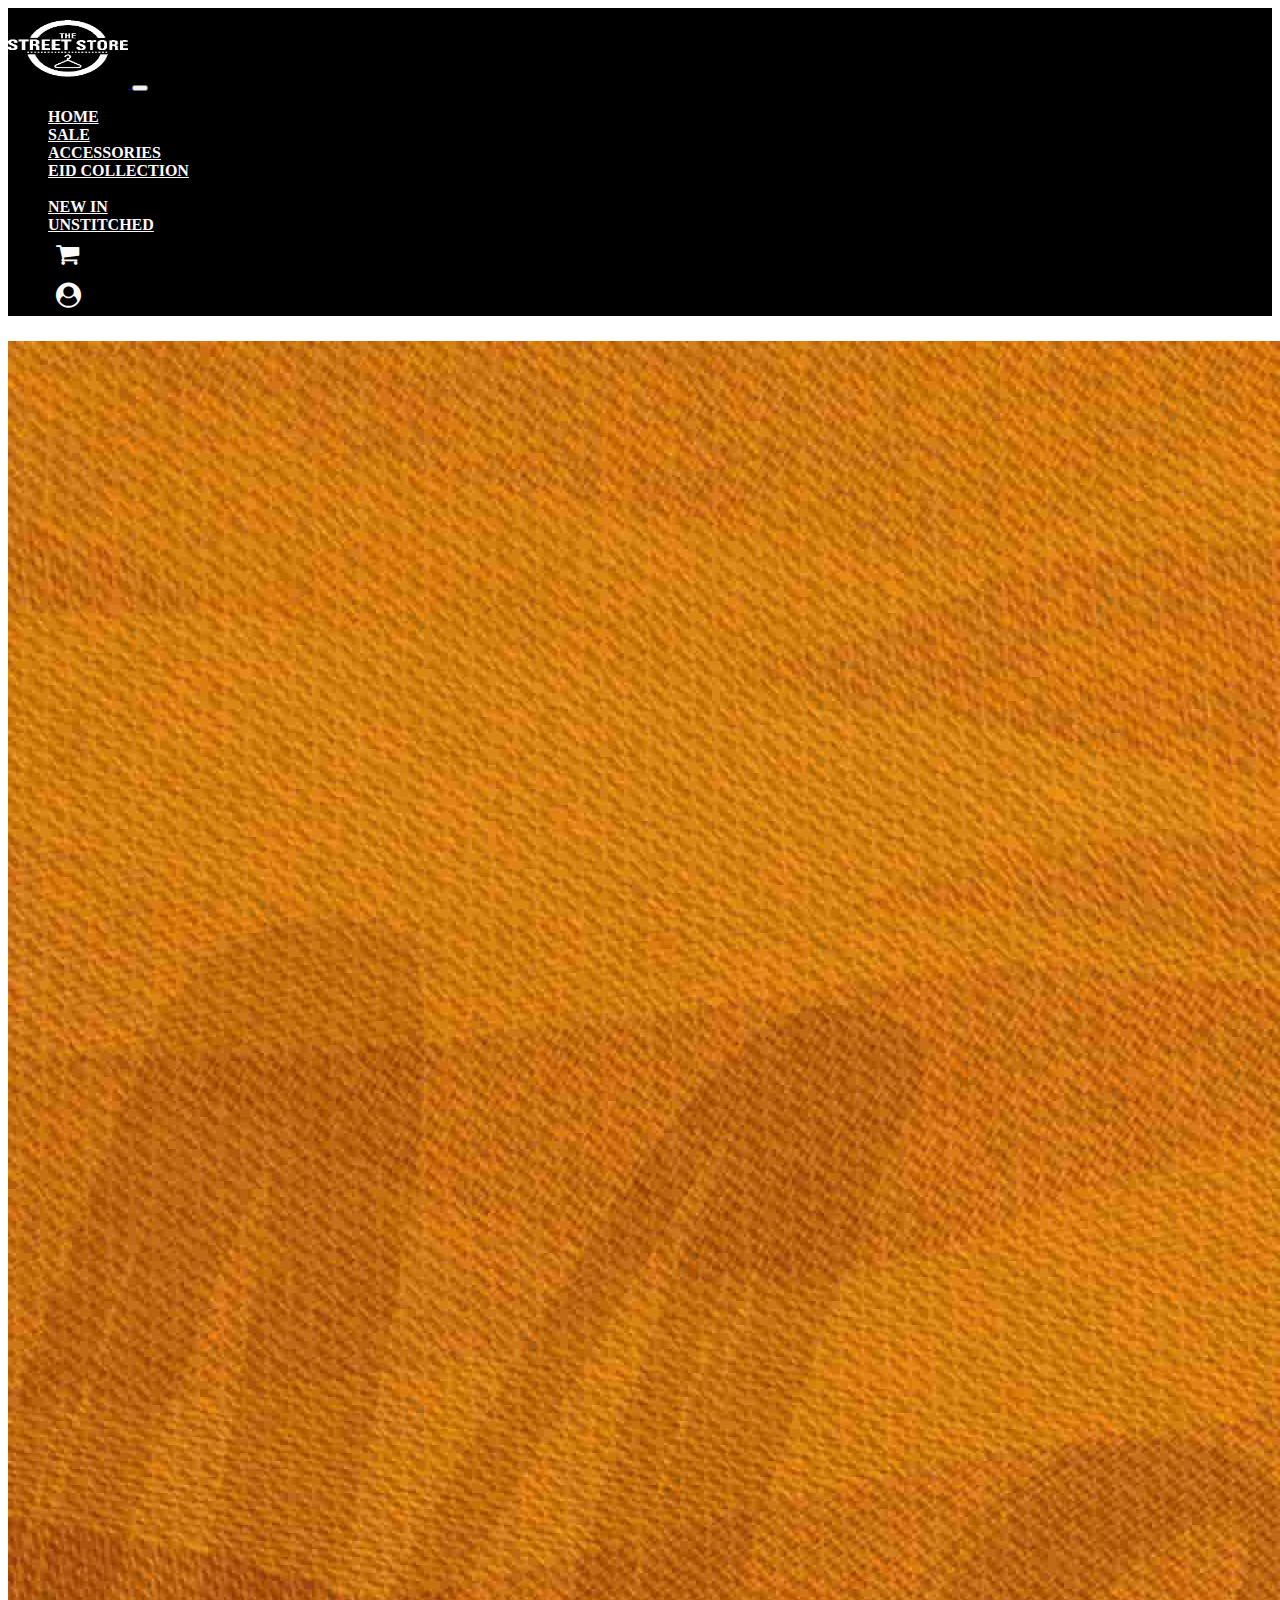
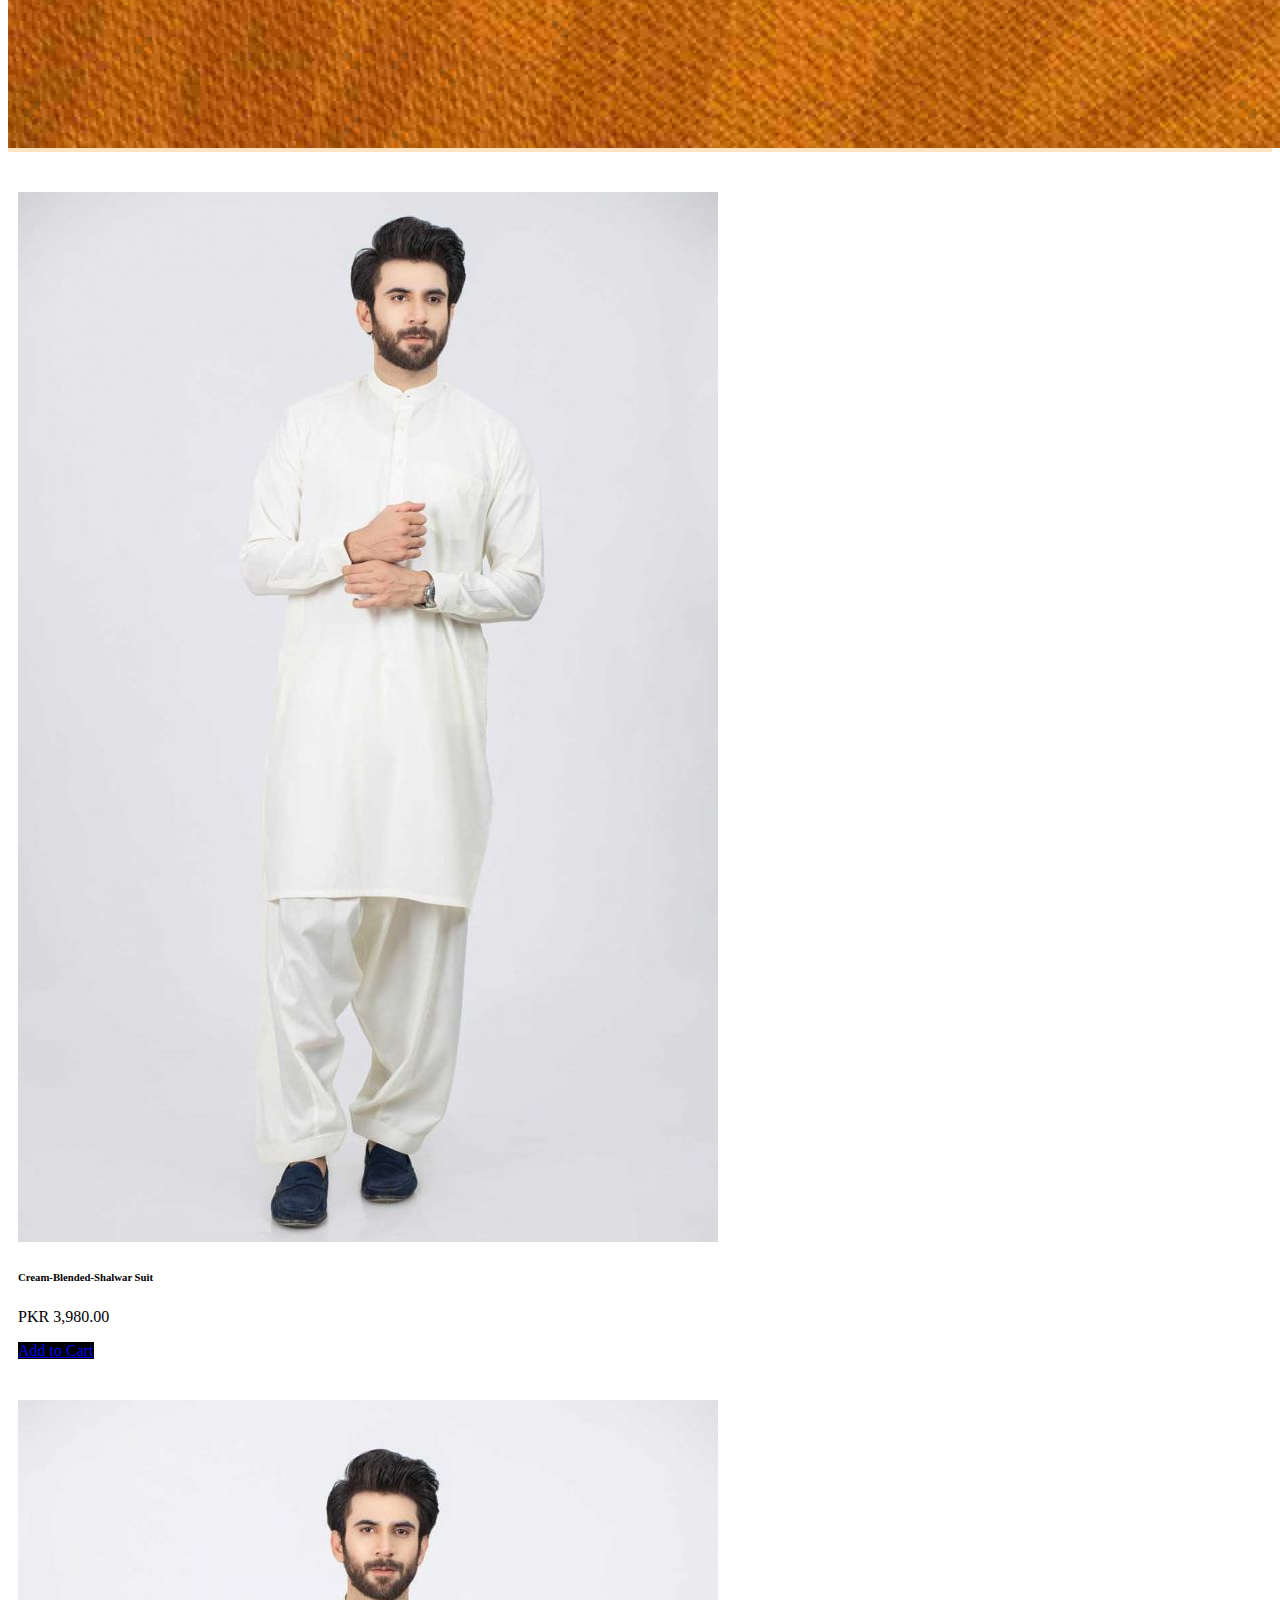
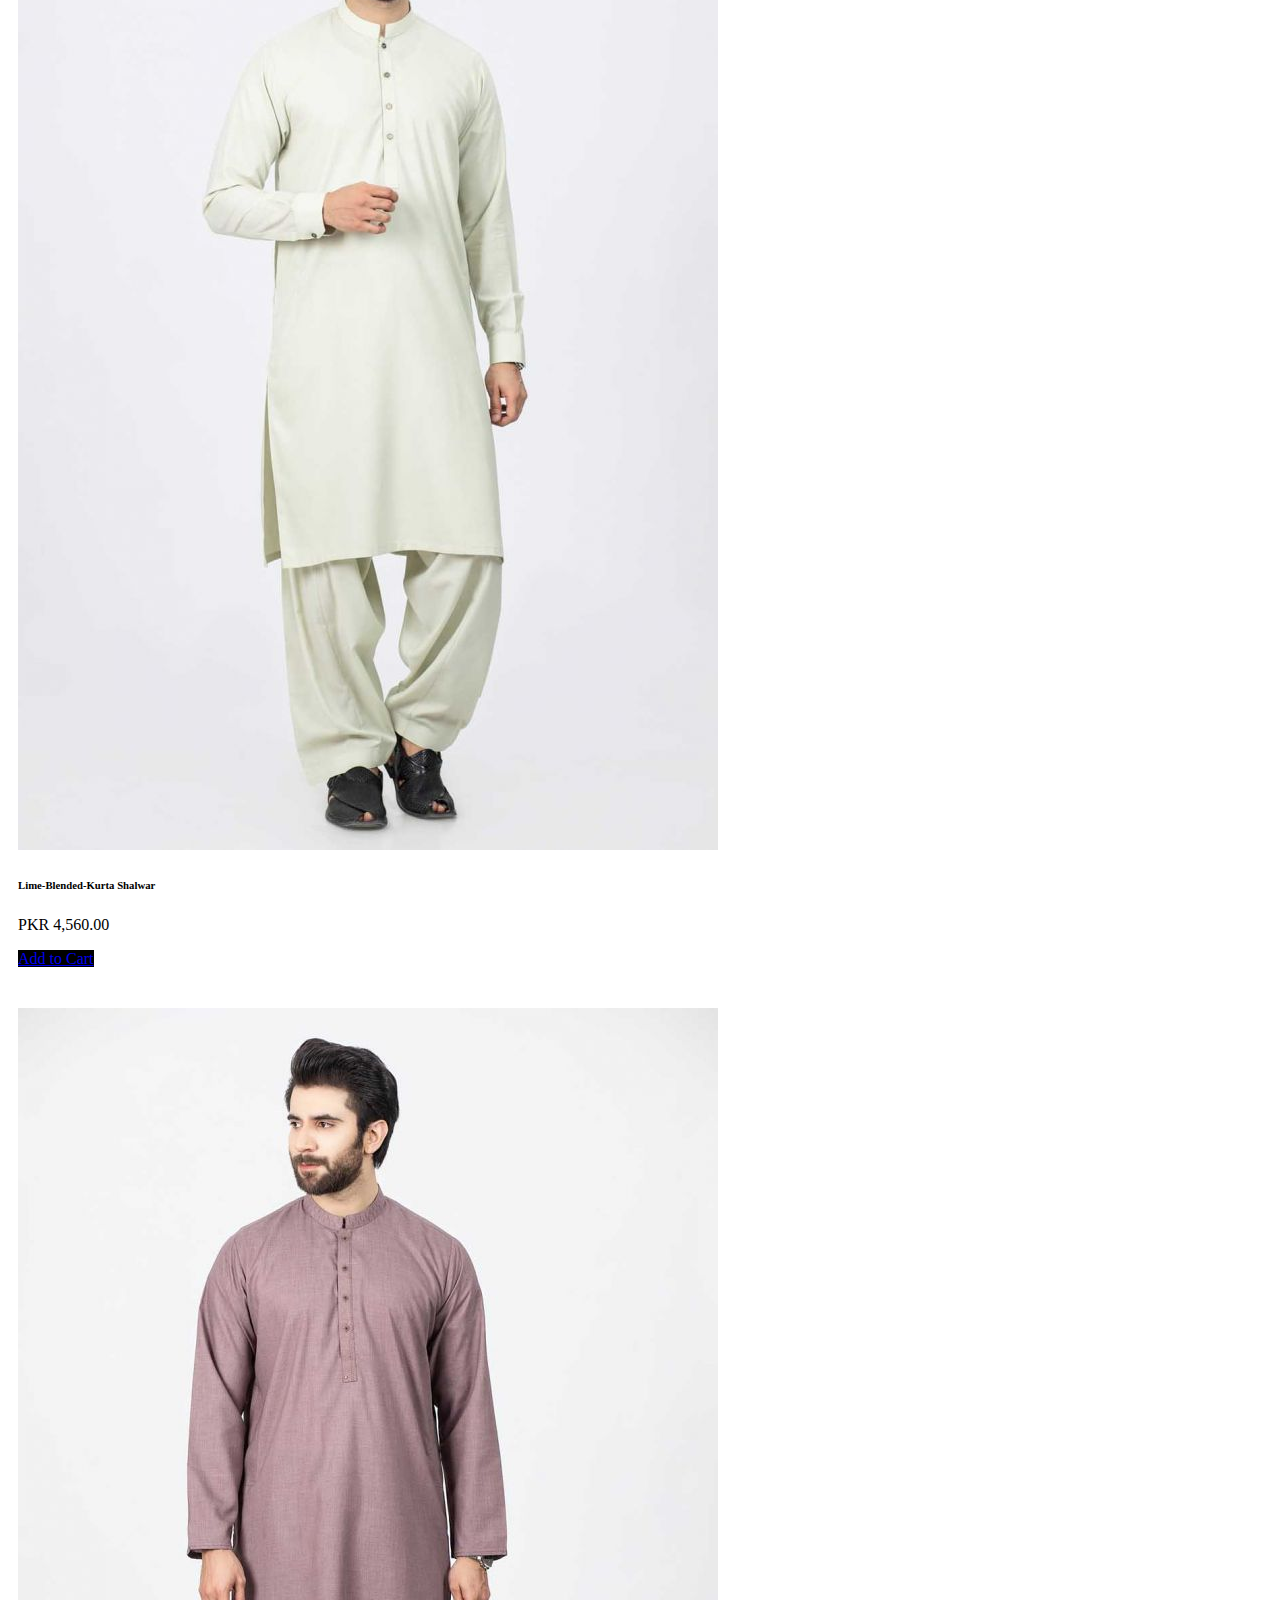
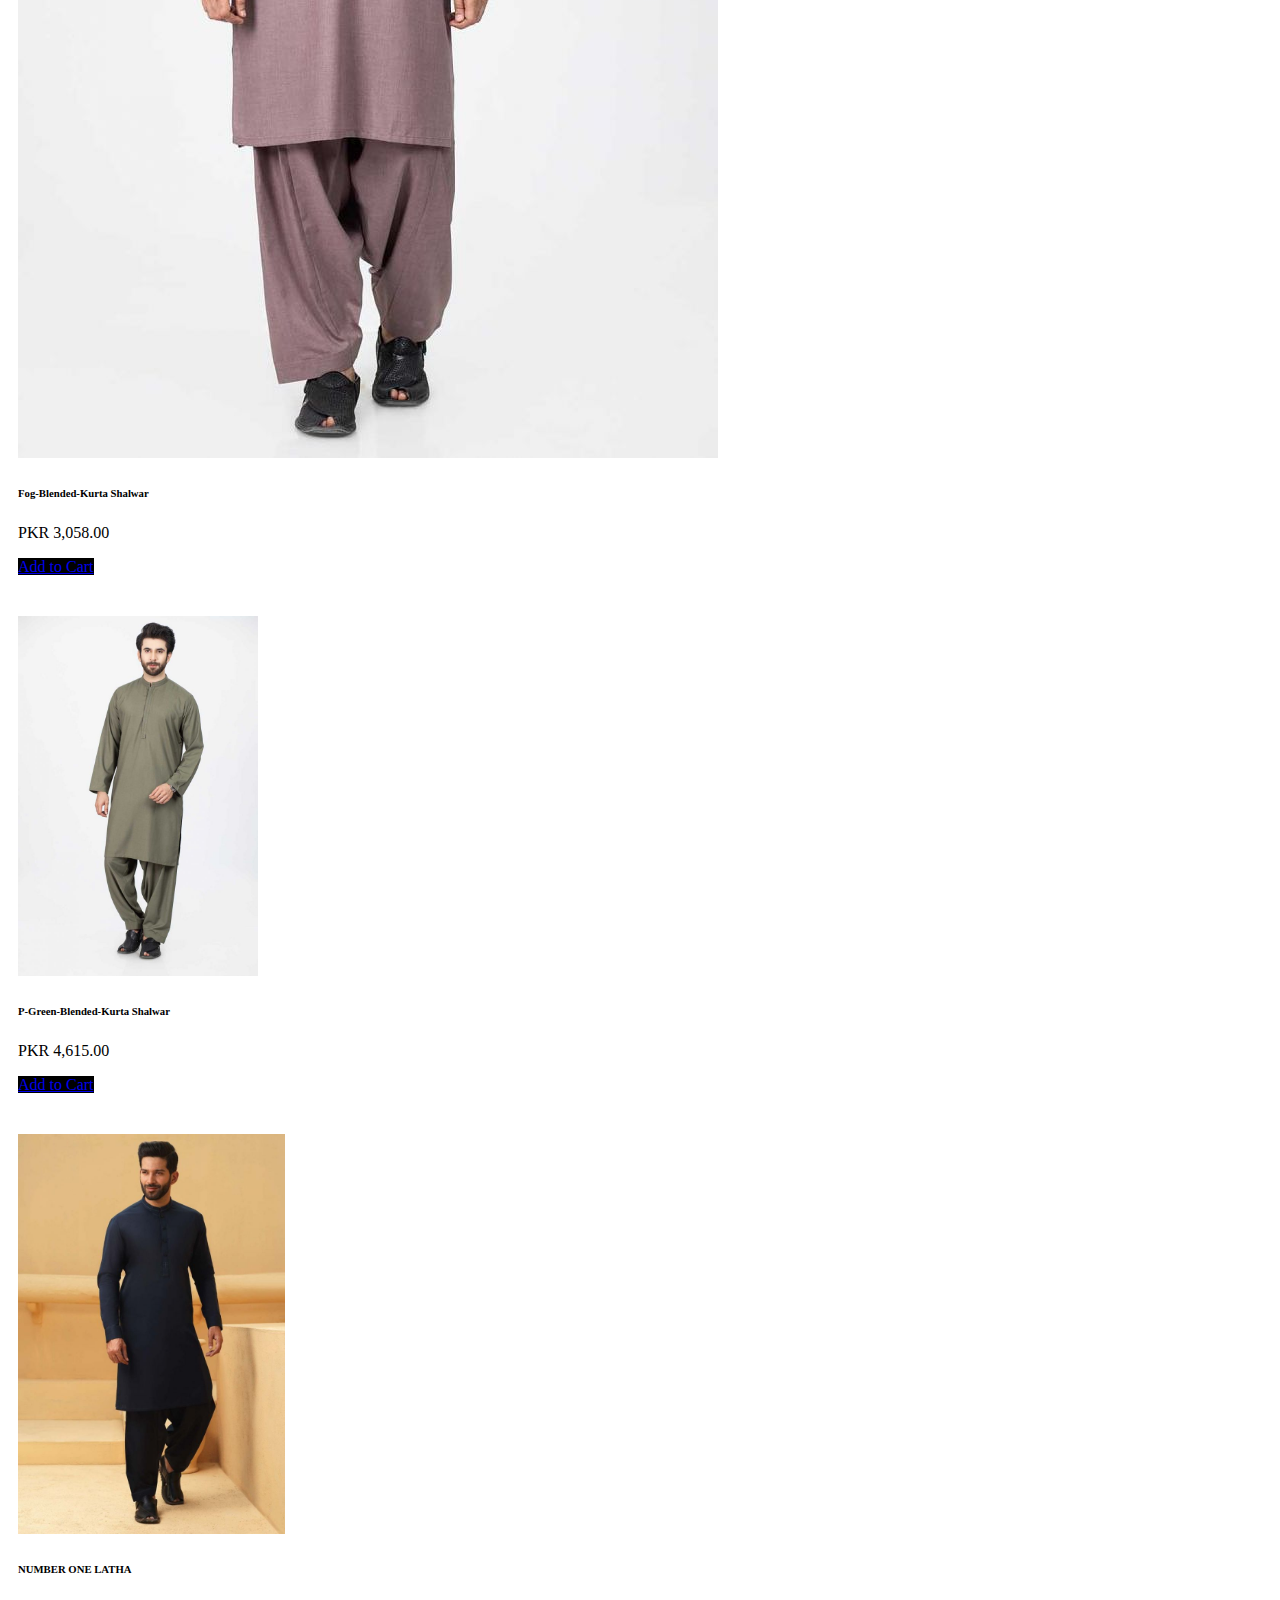
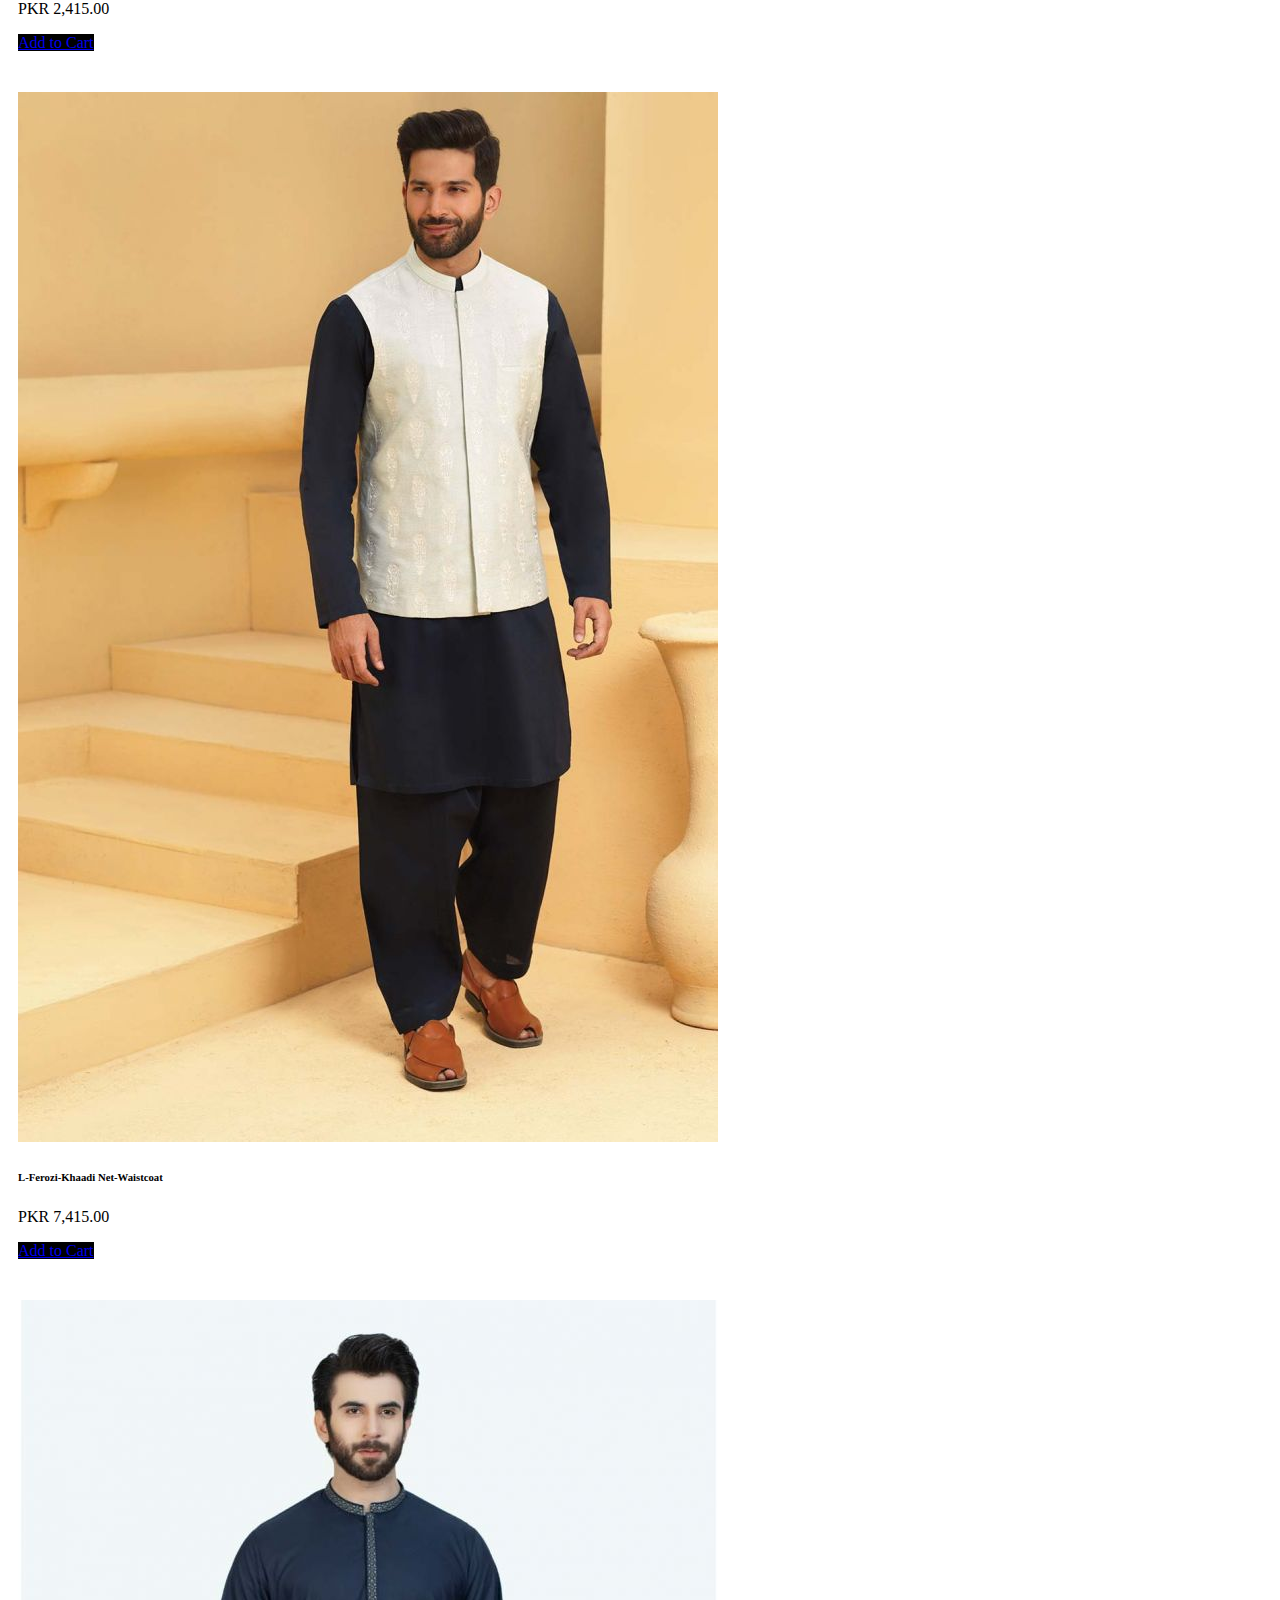
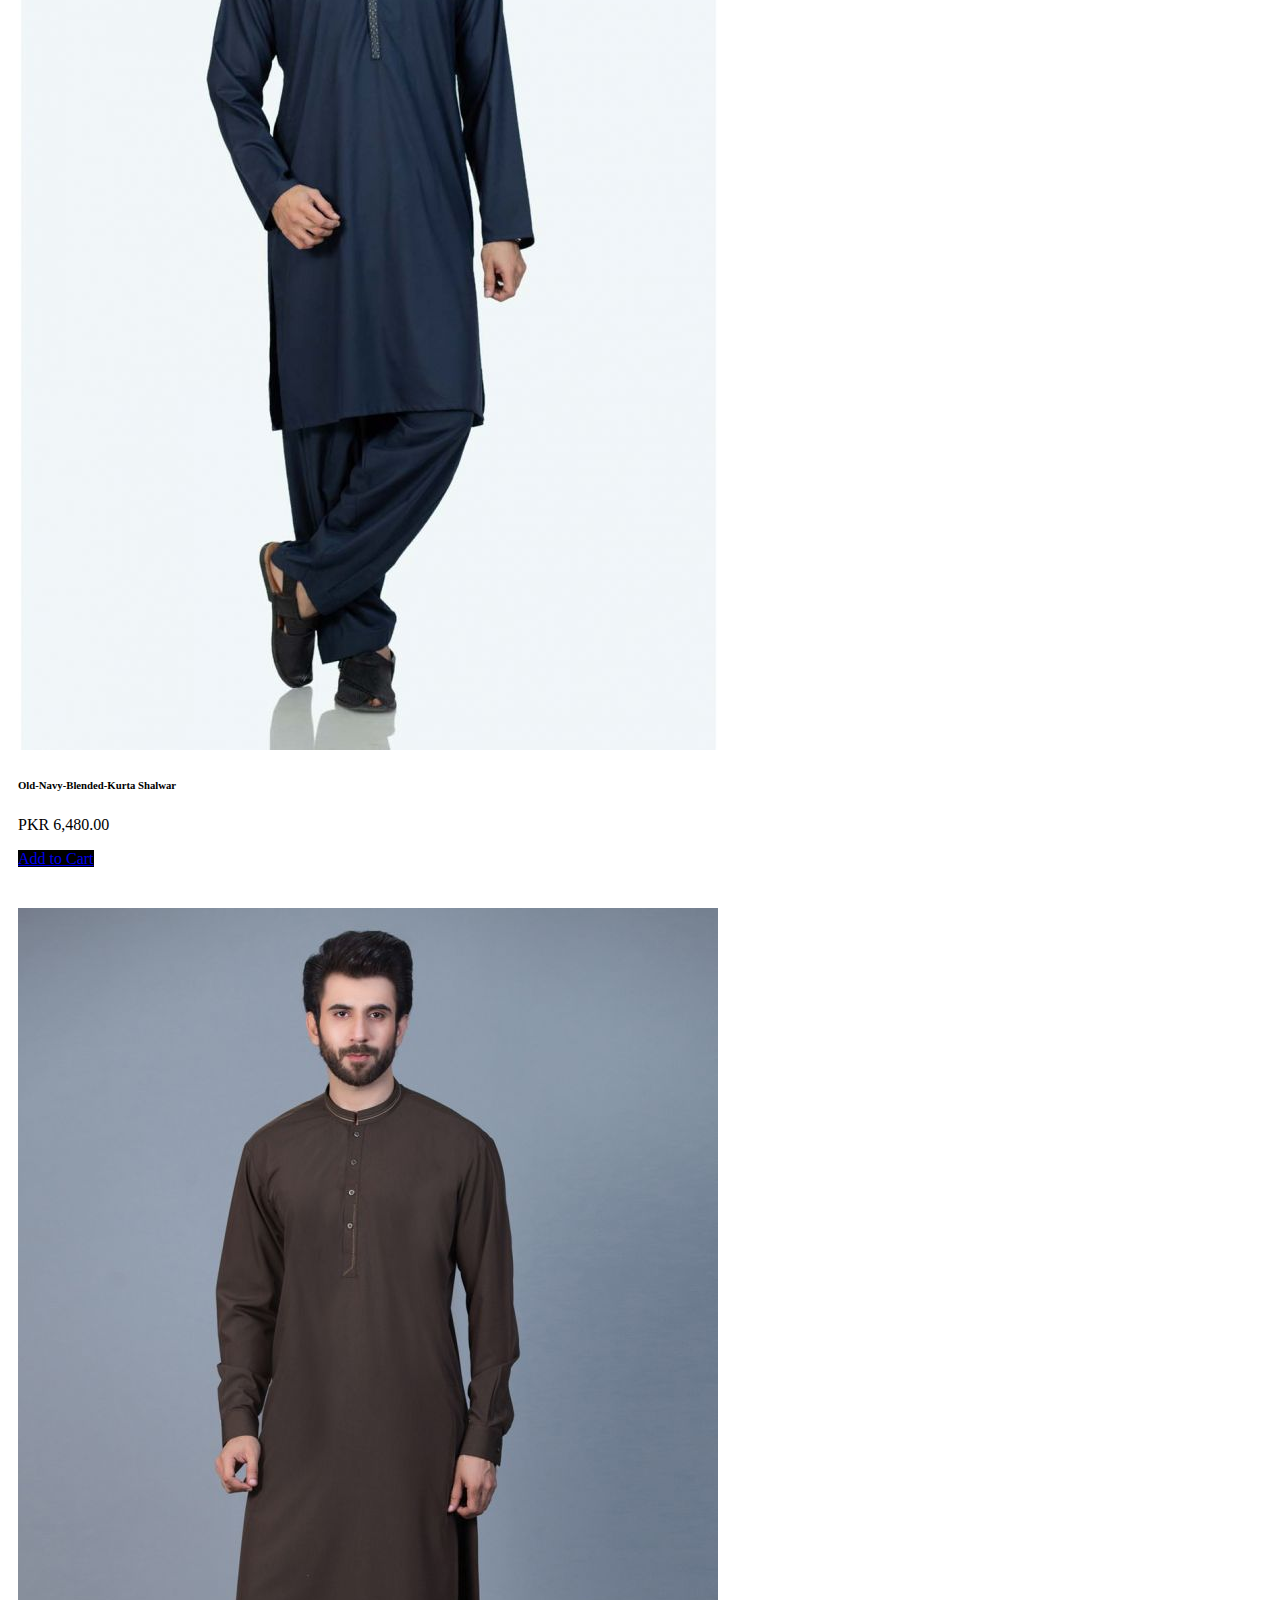
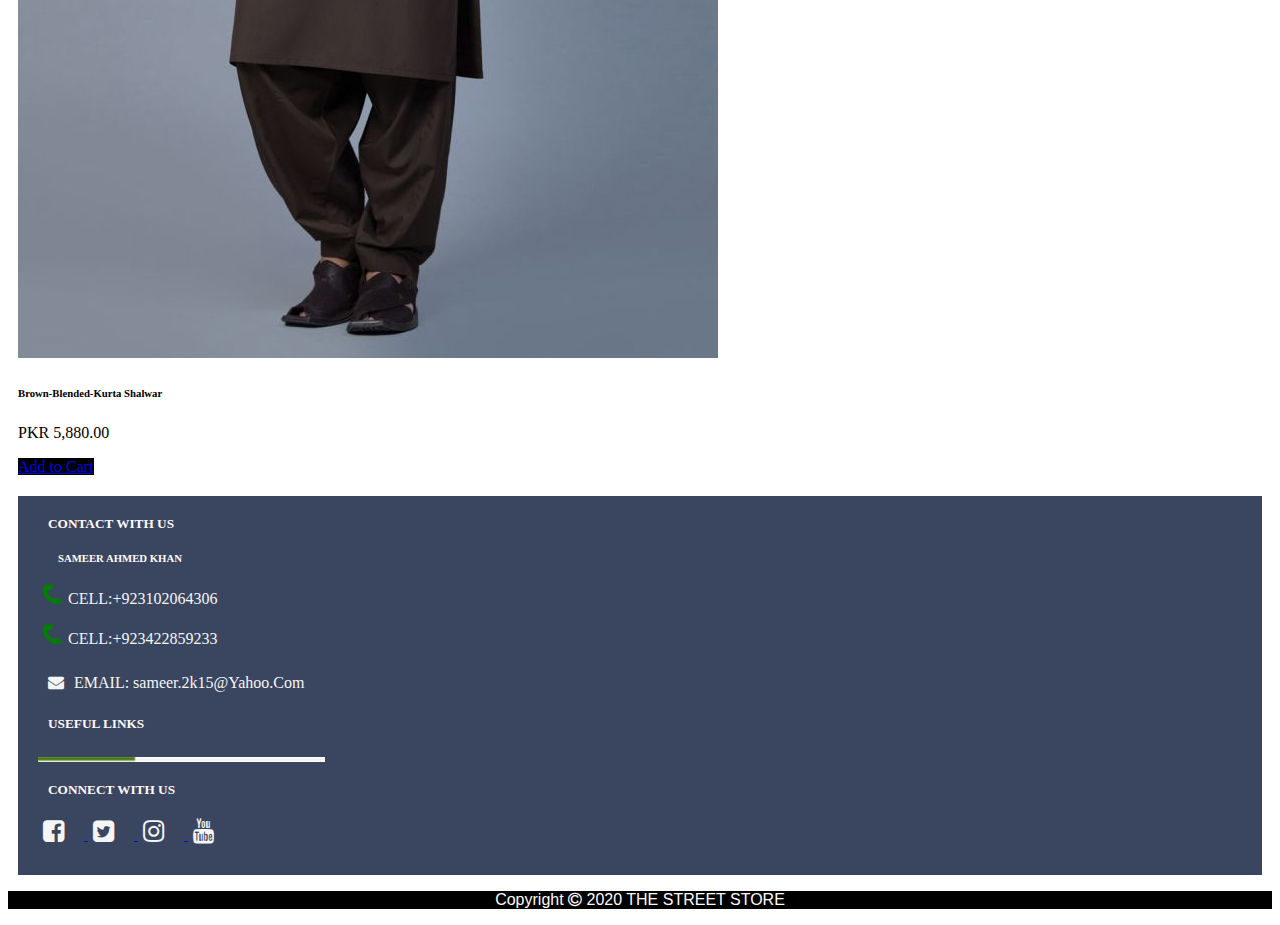
<file: Men's.html>
<!DOCTYPE html>
<html lang="en">

<head>
    <meta charset="UTF-8">
    <meta name="viewport" content="width=device-width, initial-scale=1.0">
    <meta http-equiv="X-UA-Compatible" content="ie=edge">
    <title>Men's Collection</title>
    <link rel="stylesheet" href="style.css">
    <link rel="stylesheet" href="https://stackpath.bootstrapcdn.com/bootstrap/4.5.0/css/bootstrap.min.css" integrity="sha384-9aIt2nRpC12Uk9gS9baDl411NQApFmC26EwAOH8WgZl5MYYxFfc+NcPb1dKGj7Sk"
        crossorigin="anonymous">
    <link rel="stylesheet" href="https://cdnjs.cloudflare.com/ajax/libs/font-awesome/4.7.0/css/font-awesome.min.css">
</head>

<body>
    <nav class="navbar navbar-expand-lg navbar-dark">
        <a class="navbar-brand" href="#">
            <img src="images/download (1).png" class="logo1" width="120" height="80" alt="logo">
        </a>
        <button class="navbar-toggler" type="button" data-toggle="collapse" data-target="#navbarText" aria-controls="navbarText"
            aria-expanded="false" aria-label="Toggle navigation">
            <span class="navbar-toggler-icon"></span>
        </button>
        <div class="collapse navbar-collapse" id="navbarText">
            <ul class="navbar-nav mr-auto">
            </ul>
            <span class="navbar-text">
                <ul class="navbar-nav mr-auto">
                    <li class="nav-item active">
                        <a class="nav-link" href="index.html">HOME
                            <span class="sr-only">(current)</span>
                        </a>
                    </li>
                    <li class="nav-item">
                        <a class="nav-link" href="#">SALE</a>
                    </li>
                    <li class="nav-item">
                        <a class="nav-link" href="#">ACCESSORIES</a>
                    </li>
                    <li class="nav-item dropdown">
                        <a class="nav-link dropdown-toggle" href="#" id="navbarDropdownMenuLink" role="button" data-toggle="dropdown" aria-haspopup="true"
                            aria-expanded="false">
                            EID COLLECTION
                        </a>
                        <div class="dropdown-menu" aria-labelledby="navbarDropdownMenuLink">
                            <a class="dropdown-item" href="Men's.html">MEN's COLLECTION</a>
                            <a class="dropdown-item" href="Women's.html">WOMEN's COLLECTION</a>
                            <a class="dropdown-item" href="kid's.html">KIDS</a>
                        </div>
                    </li>
                    <li class="nav-item">
                        <a class="nav-link" href="#">NEW IN</a>
                    </li>
                    <li class="nav-item">
                        <a class="nav-link" href="#">UNSTITCHED</a>
                    </li>
                    <li>
                        <i class="fa fa-shopping-cart" aria-hidden="true"></i>
                    </li>
                    <li>
                        <i class="fa fa-user-circle" aria-hidden="true"></i>
                    </li>
                </ul>
            </span>
        </div>
    </nav>

    <!-- Slider -->
    <div id="carouselExampleSlidesOnly" class="carousel slide" data-ride="carousel">
        <div class="carousel-inner">
            <div class="carousel-item active">
                <img src="images/mens slider.jpg" class="d-block w-100" alt="mens slider">
            </div>
        </div>
    </div>

    <!-- Products -->


    <div class="container">
        <div class="row">
            <div class="col-sm-12 col-md-6 col-lg-3">
                <div class="card">
                    <img src="images/mens1.jpg" height="100%" class="card-img-top" alt="...">
                    <div class="card-body">
                        <h6 class="card-title">Cream-Blended-Shalwar Suit</h6>
                        <p class="card-text">PKR 3,980.00</p>
                        <a href="#" class="btn btn-primary">Add to Cart</a>
                    </div>
                </div>
            </div>
            <div class="col-sm-12 col-md-6 col-lg-3">
                <div class="card">
                    <img src="images/mens2.jpg" height="100%" class="card-img-top" alt="...">
                    <div class="card-body">
                        <h6 class="card-title">Lime-Blended-Kurta Shalwar</h6>
                        <p class="card-text">PKR 4,560.00</p>
                        <a href="#" class="btn btn-primary">Add to Cart</a>
                    </div>
                </div>
            </div>
            <div class="col-sm-12 col-md-6 col-lg-3">
                <div class="card">
                    <img src="images/mens3.jpg" height="100%" class="card-img-top" alt="...">
                    <div class="card-body">
                        <h6 class="card-title">Fog-Blended-Kurta Shalwar</h6>
                        <p class="card-text">PKR 3,058.00</p>
                        <a href="#" class="btn btn-primary">Add to Cart</a>
                    </div>
                </div>
            </div>
            <div class="col-sm-12 col-md-6 col-lg-3">
                <div class="card">
                    <img src="images/mens4.jpg" height="360px" class="card-img-top" alt="...">
                    <div class="card-body">
                        <h6 class="card-title">P-Green-Blended-Kurta Shalwar</h6>
                        <p class="card-text">PKR 4,615.00</p>
                        <a href="#" class="btn btn-primary">Add to Cart</a>
                    </div>
                </div>
            </div>
            <div class="col-sm-12 col-md-6 col-lg-3">
                <div class="card">
                    <img src="images/mens5.jpg" height="400px" class="card-img-top" alt="...">
                    <div class="card-body">
                        <h6 class="card-title">NUMBER ONE LATHA</h6>
                        <p class="card-text">PKR 2,415.00</p>
                        <a href="#" class="btn btn-primary">Add to Cart</a>
                    </div>
                </div>
            </div>
            <div class="col-sm-12 col-md-6 col-lg-3">
                <div class="card">
                    <img src="images/mens6.jpg" height="100%" class="card-img-top" alt="...">
                    <div class="card-body">
                        <h6 class="card-title">L-Ferozi-Khaadi Net-Waistcoat</h6>
                        <p class="card-text">PKR 7,415.00</p>
                        <a href="#" class="btn btn-primary">Add to Cart</a>
                    </div>
                </div>
            </div>
            <div class="col-sm-12 col-md-6 col-lg-3">
                <div class="card">
                    <img src="images/mens7.jpg" height="100%" class="card-img-top" alt="...">
                    <div class="card-body">
                        <h6 class="card-title">Old-Navy-Blended-Kurta Shalwar</h6>
                        <p class="card-text">PKR 6,480.00</p>
                        <a href="#" class="btn btn-primary">Add to Cart</a>
                    </div>
                </div>
            </div>
            <div class="col-sm-12 col-md-6 col-lg-3">
                <div class="card">
                    <img src="images/mens8.jpg" height="100%" class="card-img-top" alt="...">
                    <div class="card-body">
                        <h6 class="card-title">Brown-Blended-Kurta Shalwar</h6>
                        <p class="card-text">PKR 5,880.00</p>
                        <a href="#" class="btn btn-primary">Add to Cart</a>
                    </div>
                </div>
            </div>

        </div>

    </div>
    <div class="container-fluid">
            <div class="row ">
              <div class="first-mx-4 ">
                <h5 class="heading00">CONTACT WITH US</h5>
                <h6 class="heading90">SAMEER AHMED KHAN</h6>
                <p>
                  <img src="images/green-phone-icon-png-10.png" width="30" height="20" alt="phone-logo">CELL:+923102064306</p>
                <p>
                  <img src="images/green-phone-icon-png-10.png" width="30" height="20" alt="phone">CELL:+923422859233</p>
                <p>
                  <i class="fa fa-envelope" aria-hidden="true"></i>EMAIL: sameer.2k15@Yahoo.Com</p>
              </div>
      
              <div class="Second-mx-4">
                <h5 class="heading00"> USEFUL LINKS</h5>
                <p>
                  <img src="images/underline2.png" alt="underline2">
                </p>
              </div>
      
              <div class="Third-mx-4">
                <h5 class="heading00">CONNECT WITH US</h5>
                <p>
                  <a href="https://www.facebook.com" target="blank">
                    <i class="fa fa-facebook-square" aria-hidden="true"></i>
                  </a>
                  <a href="https://www.twitter.com" target="blank">
                    <i class="fa fa-twitter-square" aria-hidden="true"></i>
                  </a>
                  <a href="https://www.instagram.com" target="blank">
                    <i class="fa fa-instagram" aria-hidden="true"></i>
                  </a>
                  <a href="https://www.youtube.com" target="blank">
                    <i class="fa fa-youtube" aria-hidden="true"></i>
                  </a>
                </p>
      
              </div>
      
      
      
      
      
            </div>
          </div>
          <div class="footer">
            <p>Copyright
              <i class="fa fa-copyright" aria-hidden="true"></i> 2020 THE STREET STORE</p>
          </div>






    <script src="https://code.jquery.com/jquery-3.5.1.slim.min.js" integrity="sha384-DfXdz2htPH0lsSSs5nCTpuj/zy4C+OGpamoFVy38MVBnE+IbbVYUew+OrCXaRkfj"
        crossorigin="anonymous"></script>
    <script src="https://cdn.jsdelivr.net/npm/popper.js@1.16.0/dist/umd/popper.min.js" integrity="sha384-Q6E9RHvbIyZFJoft+2mJbHaEWldlvI9IOYy5n3zV9zzTtmI3UksdQRVvoxMfooAo"
        crossorigin="anonymous"></script>
    <script src="https://stackpath.bootstrapcdn.com/bootstrap/4.5.0/js/bootstrap.min.js" integrity="sha384-OgVRvuATP1z7JjHLkuOU7Xw704+h835Lr+6QL9UvYjZE3Ipu6Tp75j7Bh/kR0JKI"
        crossorigin="anonymous"></script>

</body>

</html>
</file>
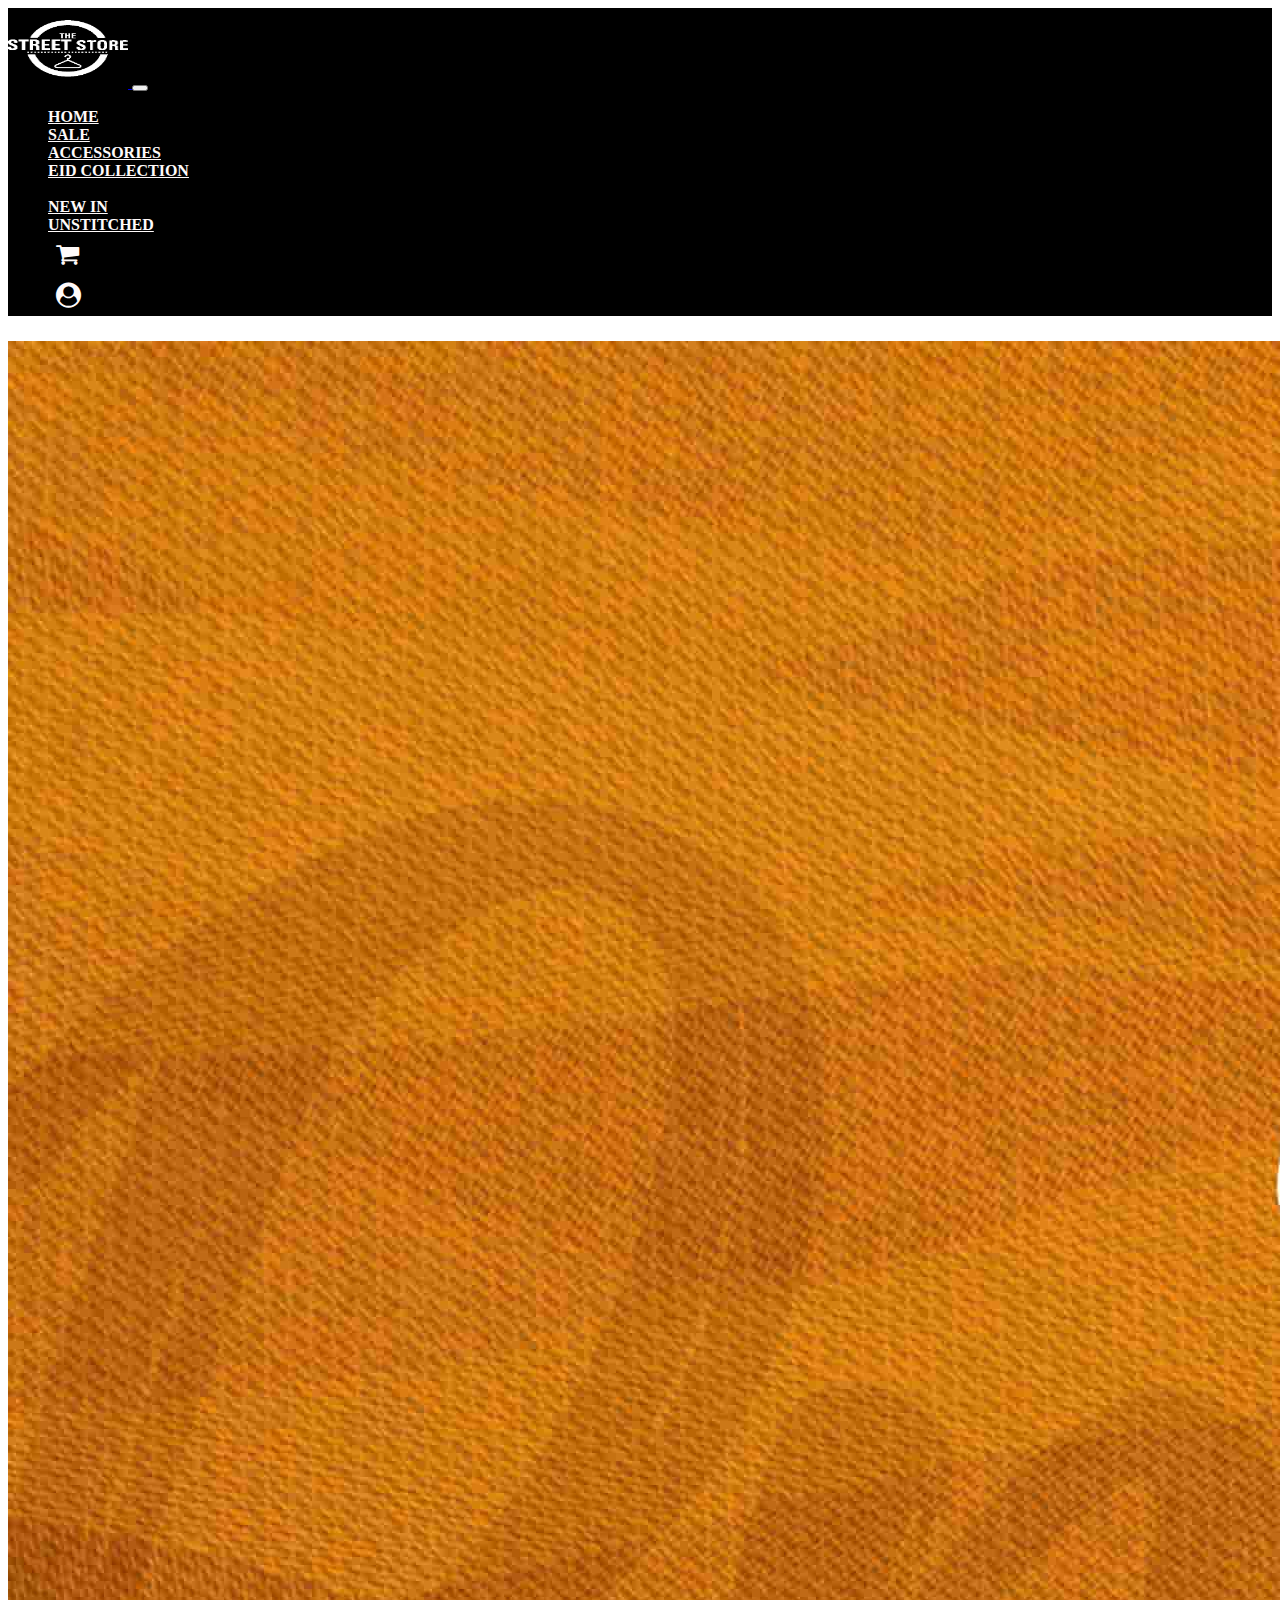
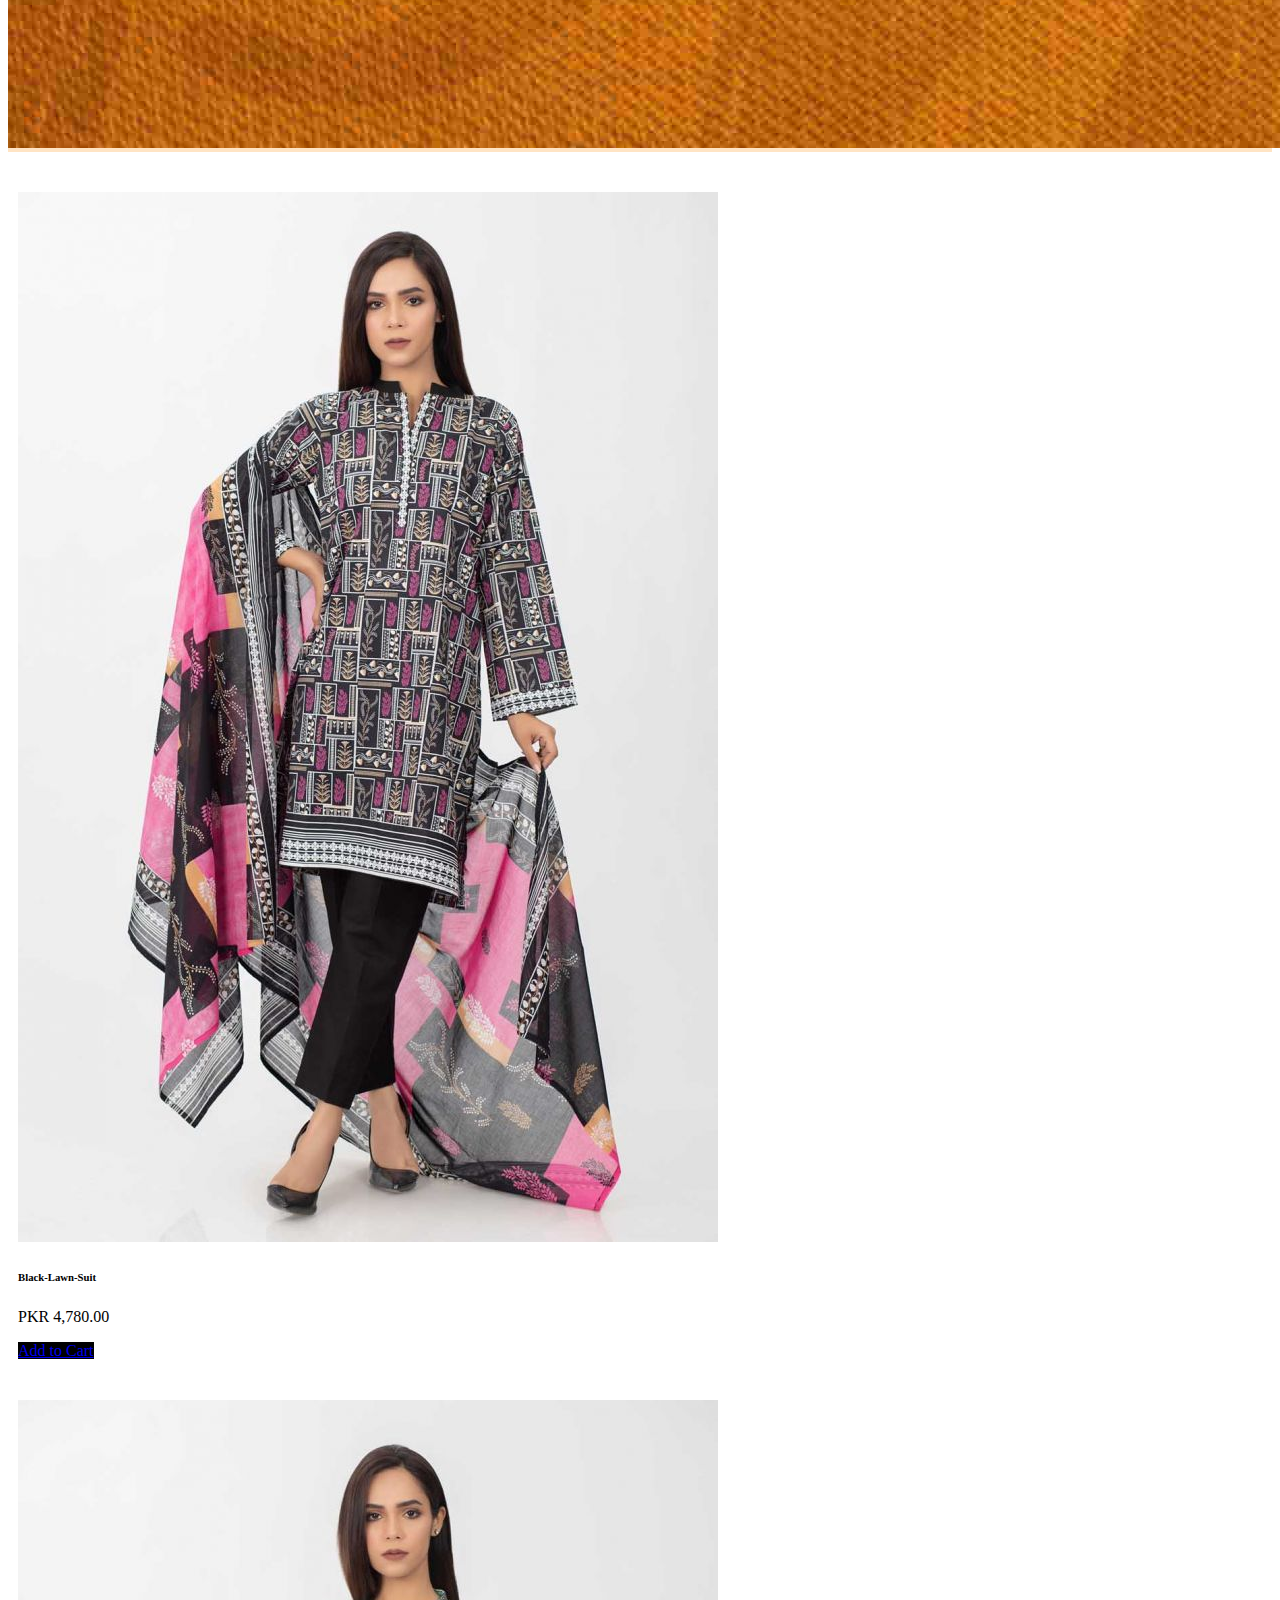
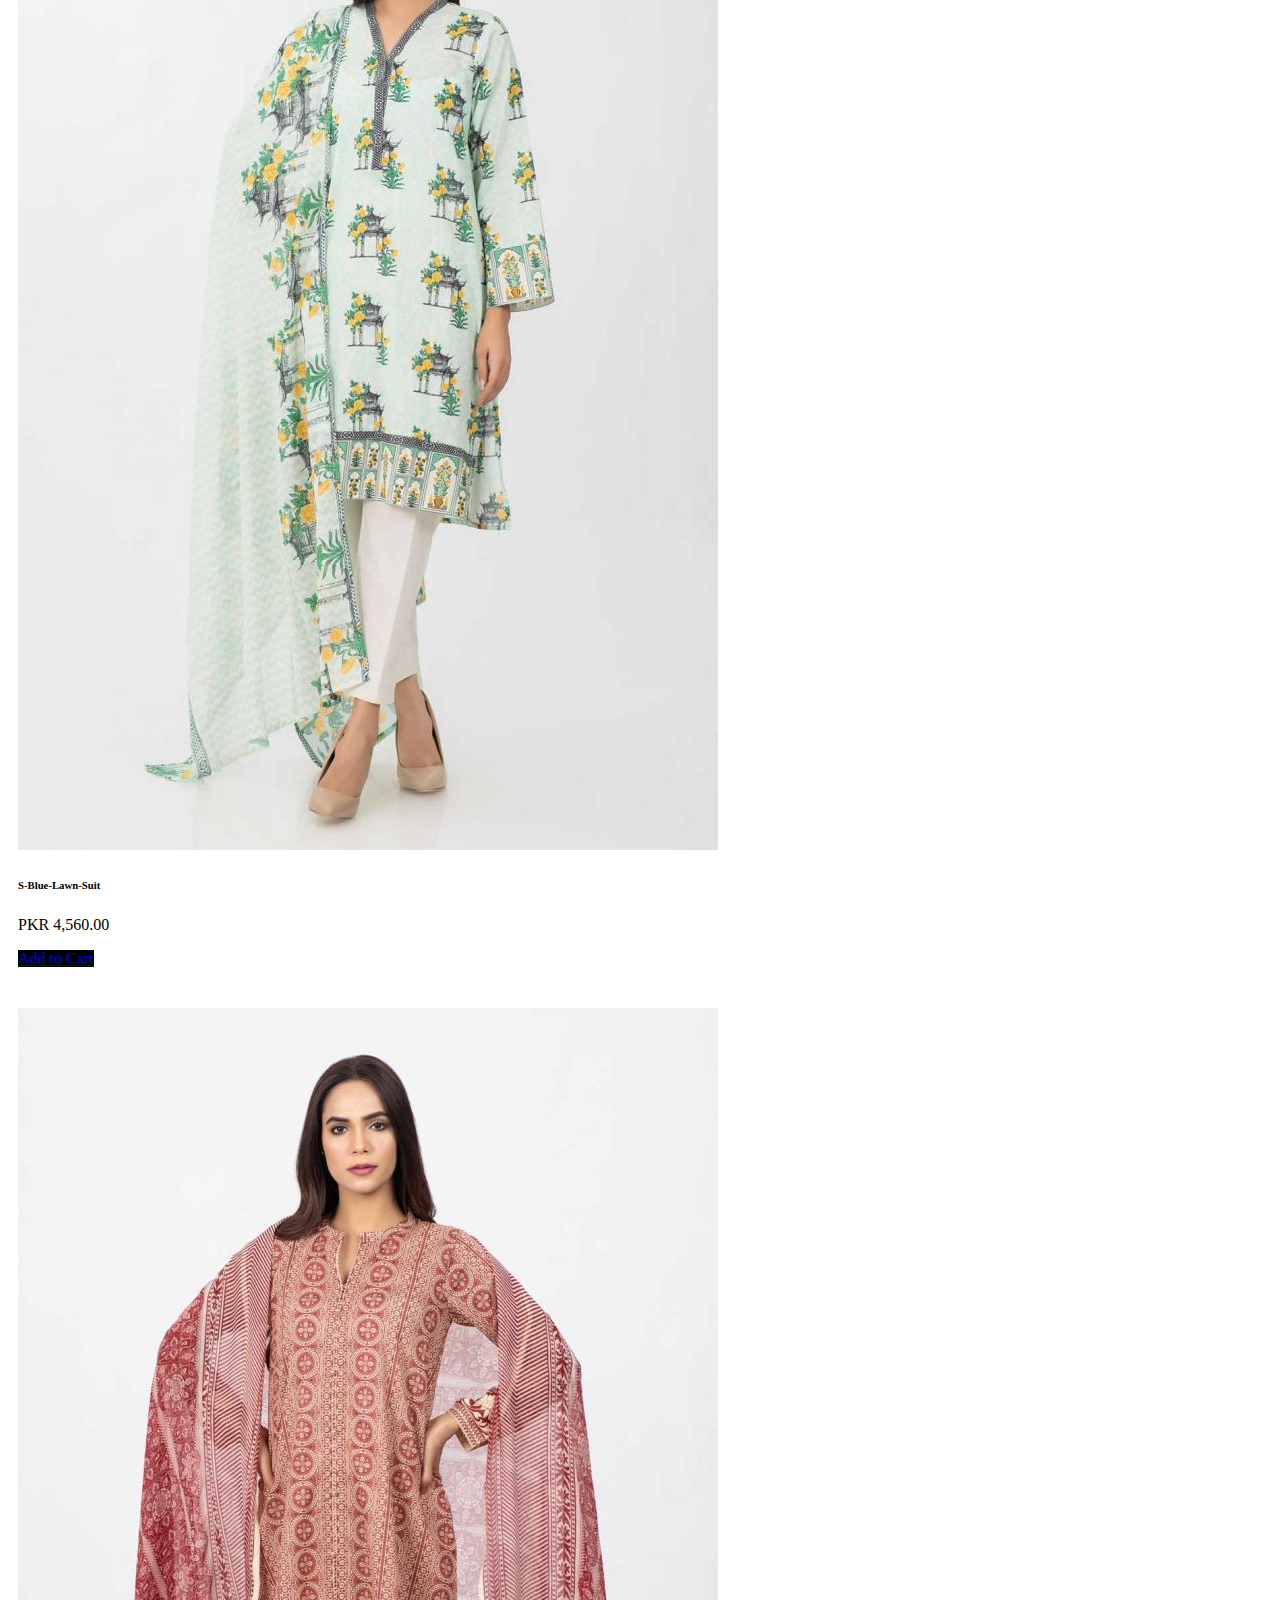
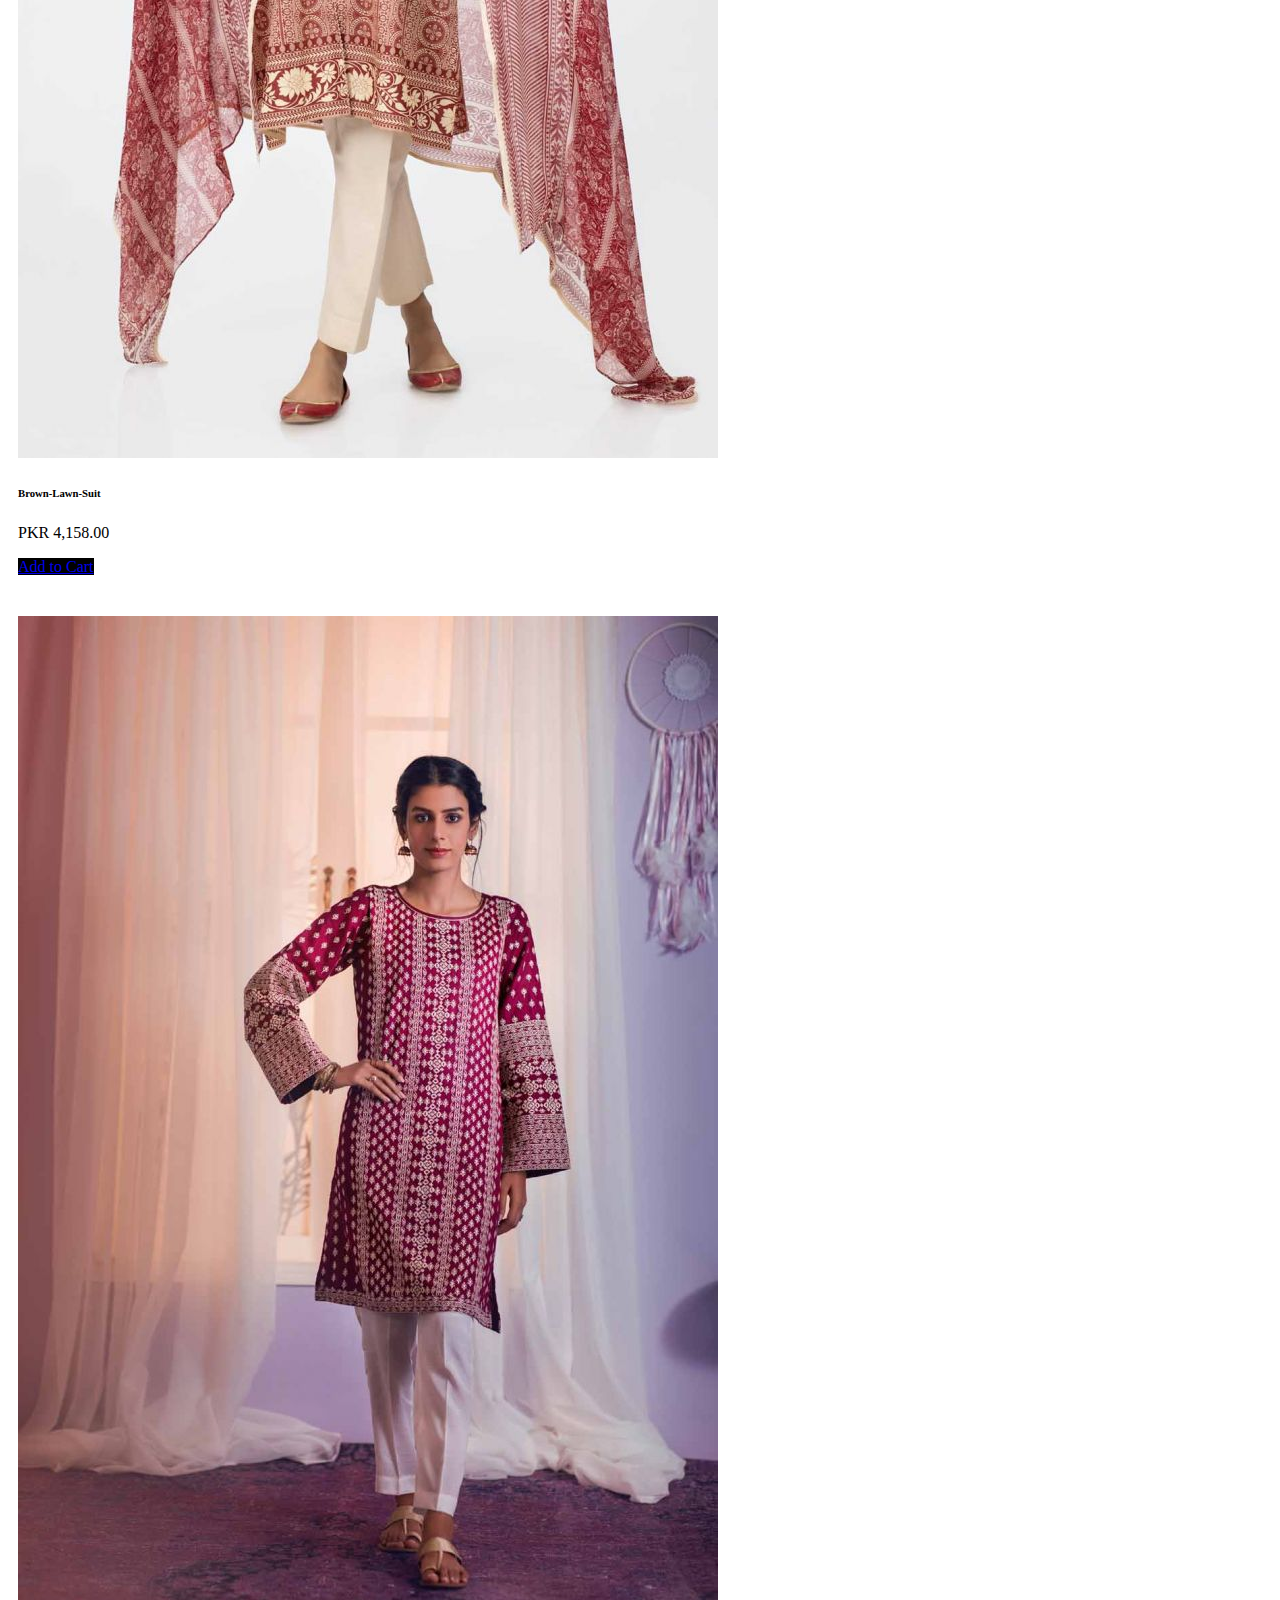
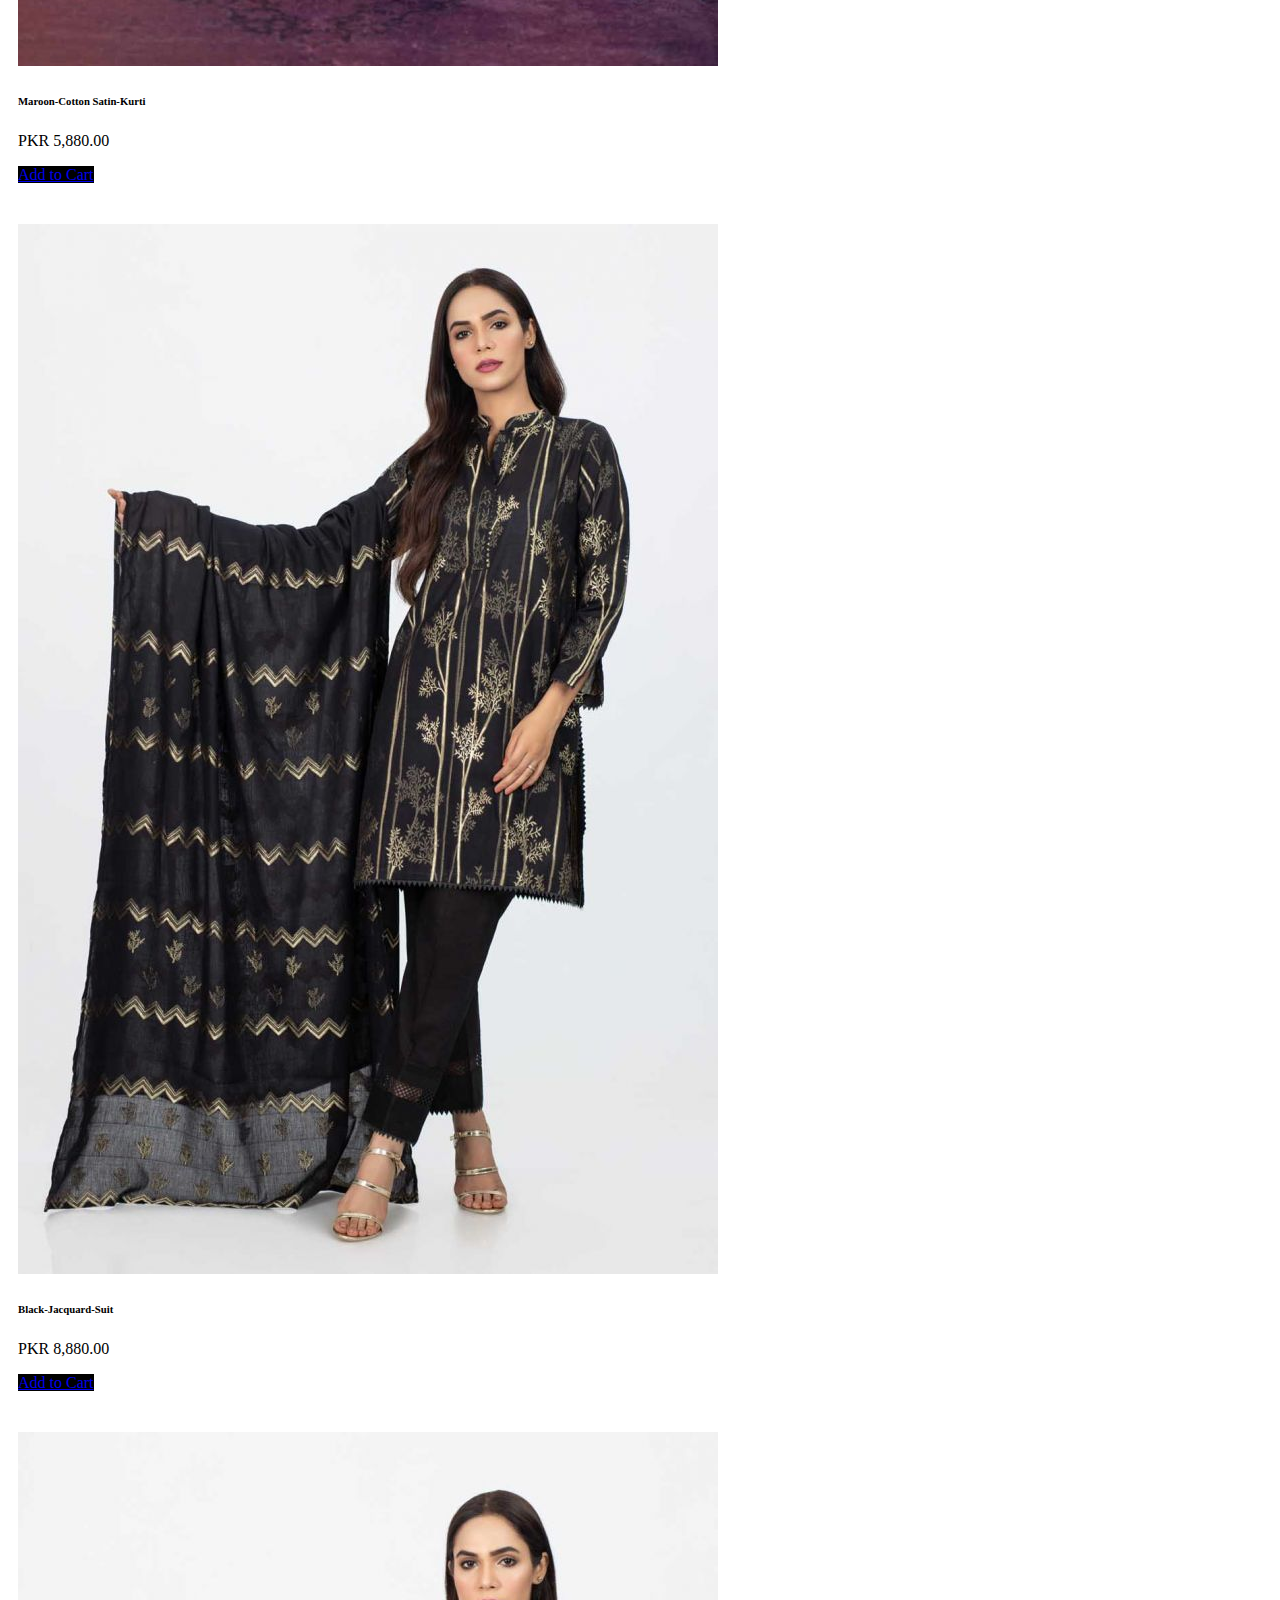
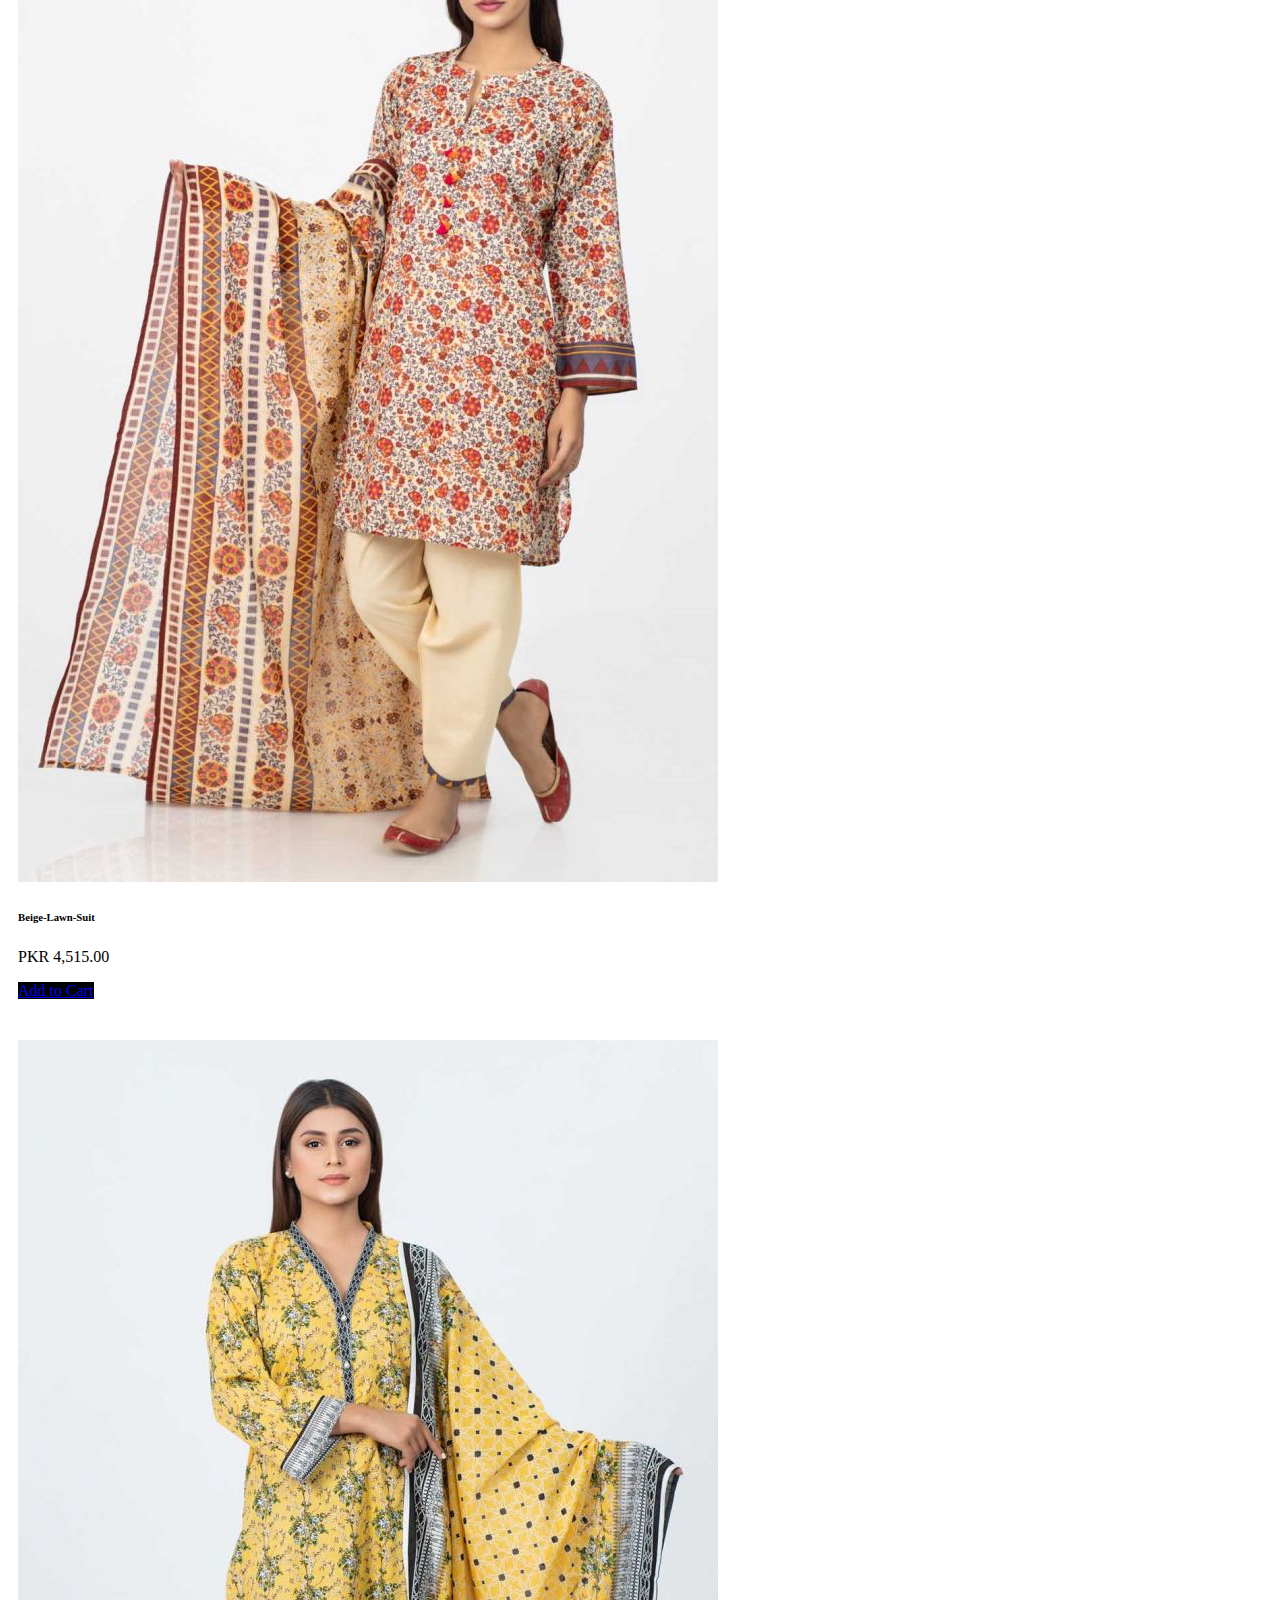
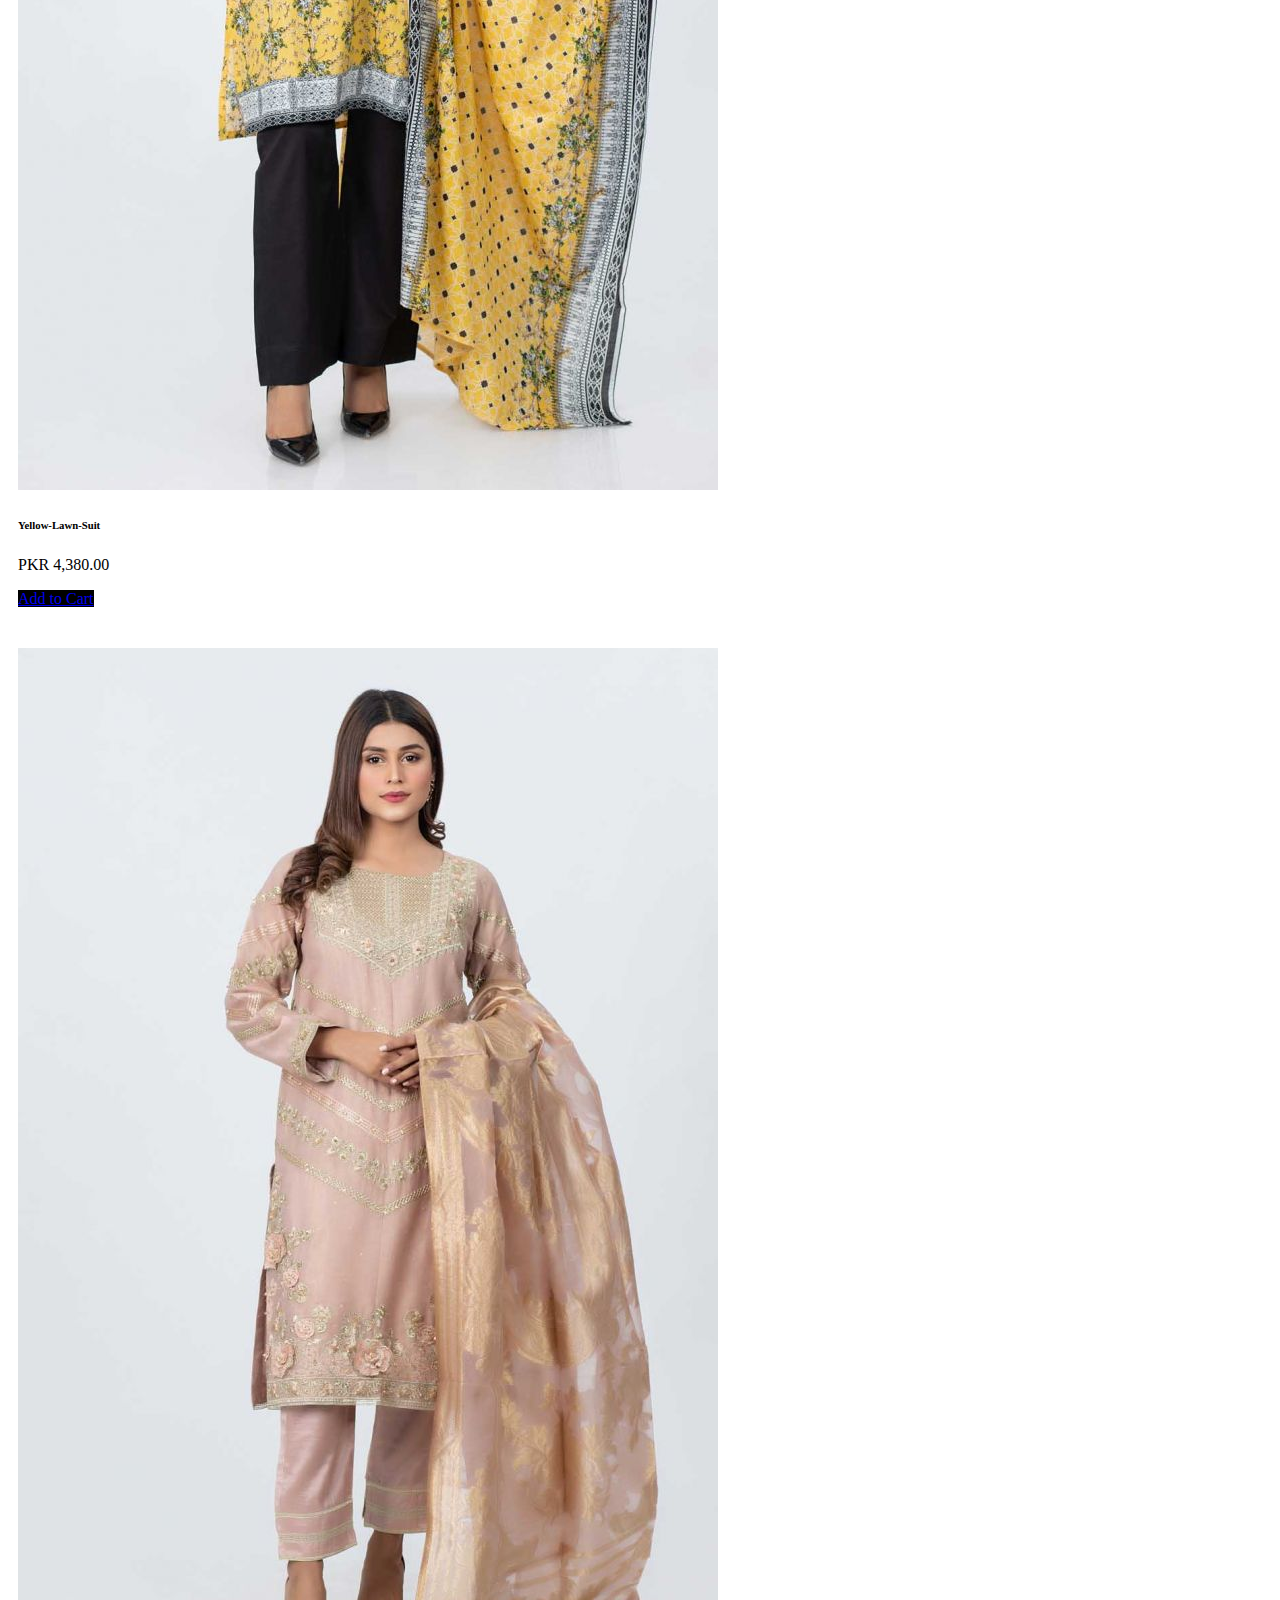
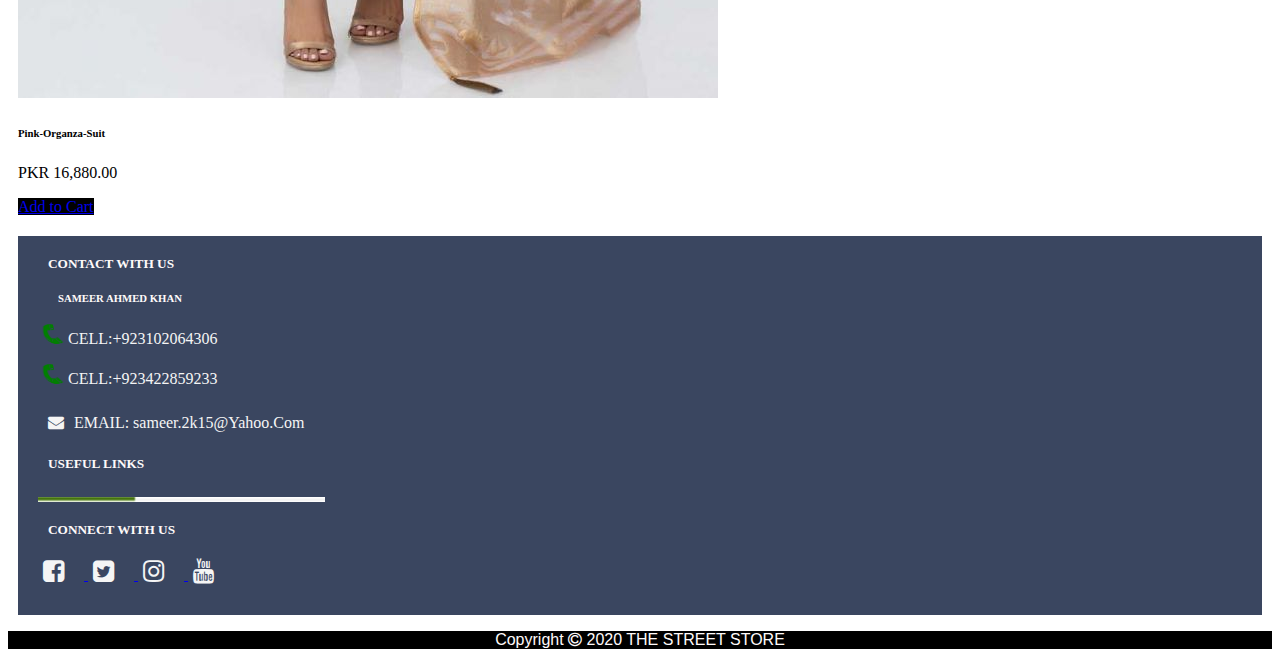
<file: Women's.html>
<!DOCTYPE html>
<html lang="en">

<head>
    <meta charset="UTF-8">
    <meta name="viewport" content="width=device-width, initial-scale=1.0">
    <meta http-equiv="X-UA-Compatible" content="ie=edge">
    <title>Women's Collection</title>
    <link rel="stylesheet" href="style.css">
    <link rel="stylesheet" href="https://stackpath.bootstrapcdn.com/bootstrap/4.5.0/css/bootstrap.min.css" integrity="sha384-9aIt2nRpC12Uk9gS9baDl411NQApFmC26EwAOH8WgZl5MYYxFfc+NcPb1dKGj7Sk"
        crossorigin="anonymous">
    <link rel="stylesheet" href="https://cdnjs.cloudflare.com/ajax/libs/font-awesome/4.7.0/css/font-awesome.min.css">
</head>

<body>
    <nav class="navbar navbar-expand-lg navbar-dark">
        <a class="navbar-brand" href="#">
            <img src="images/download (1).png" class="logo1" width="120" height="80" alt="logo">
        </a>
        <button class="navbar-toggler" type="button" data-toggle="collapse" data-target="#navbarText" aria-controls="navbarText"
            aria-expanded="false" aria-label="Toggle navigation">
            <span class="navbar-toggler-icon"></span>
        </button>
        <div class="collapse navbar-collapse" id="navbarText">
            <ul class="navbar-nav mr-auto">
            </ul>
            <span class="navbar-text">
                <ul class="navbar-nav mr-auto">
                    <li class="nav-item active">
                        <a class="nav-link" href="index.html">HOME
                            <span class="sr-only">(current)</span>
                        </a>
                    </li>
                    <li class="nav-item">
                        <a class="nav-link" href="#">SALE</a>
                    </li>
                    <li class="nav-item">
                        <a class="nav-link" href="#">ACCESSORIES</a>
                    </li>
                    <li class="nav-item dropdown">
                        <a class="nav-link dropdown-toggle" href="#" id="navbarDropdownMenuLink" role="button" data-toggle="dropdown" aria-haspopup="true"
                            aria-expanded="false">
                            EID COLLECTION
                        </a>
                        <div class="dropdown-menu" aria-labelledby="navbarDropdownMenuLink">
                            <a class="dropdown-item" href="Men's.html">MEN's COLLECTION</a>
                            <a class="dropdown-item" href="Women's.html">WOMEN's COLLECTION</a>
                            <a class="dropdown-item" href="kid's.html">KIDS</a>
                        </div>
                    </li>
                    <li class="nav-item">
                        <a class="nav-link" href="#">NEW IN</a>
                    </li>
                    <li class="nav-item">
                        <a class="nav-link" href="#">UNSTITCHED</a>
                    </li>
                    <li>
                        <i class="fa fa-shopping-cart" aria-hidden="true"></i>
                    </li>
                    <li>
                        <i class="fa fa-user-circle" aria-hidden="true"></i>
                    </li>
                </ul>
            </span>
        </div>
    </nav>

    <!-- Slider -->
    <div id="carouselExampleSlidesOnly" class="carousel slide" data-ride="carousel">
        <div class="carousel-inner">
            <div class="carousel-item active">
                <img src="images/womens slider00.jpg" class="d-block w-100" alt="mens slider">
            </div>
        </div>
    </div>

    <!-- Products -->


    <div class="container">
        <div class="row">
            <div class="col-sm-12 col-md-6 col-lg-3">
                <div class="card">
                    <img src="images/wm1.jpg" height="100%" class="card-img-top" alt="...">
                    <div class="card-body">
                        <h6 class="card-title">Black-Lawn-Suit</h6>
                        <p class="card-text">PKR 4,780.00</p>
                        <a href="#" class="btn btn-primary">Add to Cart</a>
                    </div>
                </div>
            </div>
            <div class="col-sm-12 col-md-6 col-lg-3">
                <div class="card">
                    <img src="images/wm2.jpg" height="100%" class="card-img-top" alt="...">
                    <div class="card-body">
                        <h6 class="card-title">S-Blue-Lawn-Suit</h6>
                        <p class="card-text">PKR 4,560.00</p>
                        <a href="#" class="btn btn-primary">Add to Cart</a>
                    </div>
                </div>
            </div>
            <div class="col-sm-12 col-md-6 col-lg-3">
                <div class="card">
                    <img src="images/wm3.jpg" height="100%" class="card-img-top" alt="...">
                    <div class="card-body">
                        <h6 class="card-title">Brown-Lawn-Suit</h6>
                        <p class="card-text">PKR 4,158.00</p>
                        <a href="#" class="btn btn-primary">Add to Cart</a>
                    </div>
                </div>
            </div>
            <div class="col-sm-12 col-md-6 col-lg-3">
                <div class="card">
                    <img src="images/wm4.jpg" height="100%" class="card-img-top" alt="...">
                    <div class="card-body">
                        <h6 class="card-title">Maroon-Cotton Satin-Kurti</h6>
                        <p class="card-text">PKR 5,880.00</p>
                        <a href="#" class="btn btn-primary">Add to Cart</a>
                    </div>
                </div>
            </div>
            <div class="col-sm-12 col-md-6 col-lg-3">
                <div class="card">
                    <img src="images/wm5.jpg" height="100%" class="card-img-top" alt="...">
                    <div class="card-body">
                        <h6 class="card-title">Black-Jacquard-Suit</h6>
                        <p class="card-text">PKR 8,880.00</p>
                        <a href="#" class="btn btn-primary">Add to Cart</a>
                    </div>
                </div>
            </div>
            <div class="col-sm-12 col-md-6 col-lg-3">
                <div class="card">
                    <img src="images/wm6.jpg" height="100%" class="card-img-top" alt="...">
                    <div class="card-body">
                        <h6 class="card-title">Beige-Lawn-Suit</h6>
                        <p class="card-text">PKR 4,515.00</p>
                        <a href="#" class="btn btn-primary">Add to Cart</a>
                    </div>
                </div>
            </div>
            <div class="col-sm-12 col-md-6 col-lg-3">
                <div class="card">
                    <img src="images/wm7.jpg" height="100%" class="card-img-top" alt="...">
                    <div class="card-body">
                        <h6 class="card-title">Yellow-Lawn-Suit</h6>
                        <p class="card-text">PKR 4,380.00</p>
                        <a href="#" class="btn btn-primary">Add to Cart</a>
                    </div>
                </div>
            </div>
            <div class="col-sm-12 col-md-6 col-lg-3">
                <div class="card">
                    <img src="images/wm8.jpg" height="100%" class="card-img-top" alt="...">
                    <div class="card-body">
                        <h6 class="card-title">Pink-Organza-Suit</h6>
                        <p class="card-text">PKR 16,880.00</p>
                        <a href="#" class="btn btn-primary">Add to Cart</a>
                    </div>
                </div>
            </div>

        </div>

    </div>
    <div class="container-fluid">
            <div class="row ">
              <div class="first-mx-4 ">
                <h5 class="heading00">CONTACT WITH US</h5>
                <h6 class="heading90">SAMEER AHMED KHAN</h6>
                <p>
                  <img src="images/green-phone-icon-png-10.png" width="30" height="20" alt="phone-logo">CELL:+923102064306</p>
                <p>
                  <img src="images/green-phone-icon-png-10.png" width="30" height="20" alt="phone">CELL:+923422859233</p>
                <p>
                  <i class="fa fa-envelope" aria-hidden="true"></i>EMAIL: sameer.2k15@Yahoo.Com</p>
              </div>
      
              <div class="Second-mx-4">
                <h5 class="heading00"> USEFUL LINKS</h5>
                <p>
                  <img src="images/underline2.png" alt="underline2">
                </p>
              </div>
      
              <div class="Third-mx-4">
                <h5 class="heading00">CONNECT WITH US</h5>
                <p>
                  <a href="https://www.facebook.com" target="blank">
                    <i class="fa fa-facebook-square" aria-hidden="true"></i>
                  </a>
                  <a href="https://www.twitter.com" target="blank">
                    <i class="fa fa-twitter-square" aria-hidden="true"></i>
                  </a>
                  <a href="https://www.instagram.com" target="blank">
                    <i class="fa fa-instagram" aria-hidden="true"></i>
                  </a>
                  <a href="https://www.youtube.com" target="blank">
                    <i class="fa fa-youtube" aria-hidden="true"></i>
                  </a>
                </p>
      
              </div>
      
      
      
      
      
            </div>
          </div>
          <div class="footer">
            <p>Copyright
              <i class="fa fa-copyright" aria-hidden="true"></i> 2020 THE STREET STORE</p>
          </div>


    <script src="https://code.jquery.com/jquery-3.5.1.slim.min.js" integrity="sha384-DfXdz2htPH0lsSSs5nCTpuj/zy4C+OGpamoFVy38MVBnE+IbbVYUew+OrCXaRkfj"
        crossorigin="anonymous"></script>
    <script src="https://cdn.jsdelivr.net/npm/popper.js@1.16.0/dist/umd/popper.min.js" integrity="sha384-Q6E9RHvbIyZFJoft+2mJbHaEWldlvI9IOYy5n3zV9zzTtmI3UksdQRVvoxMfooAo"
        crossorigin="anonymous"></script>
    <script src="https://stackpath.bootstrapcdn.com/bootstrap/4.5.0/js/bootstrap.min.js" integrity="sha384-OgVRvuATP1z7JjHLkuOU7Xw704+h835Lr+6QL9UvYjZE3Ipu6Tp75j7Bh/kR0JKI"
        crossorigin="anonymous"></script>

</body>

</html>
</file>
<file: style.css>
.navbar{
    background-color: black !important;
}
.nav-link{
    font-weight: bold;
     color:snow!important;
}
.dropdown-menu{
  color: black !important;
}
.dropdown-item{
    color:black !important;
    font-weight: italic !important;
}


.fa-shopping-cart,.fa-user-circle{
font-size: 25px !important;
margin: 8px;
color: snow;
}


.slider2{
    color: white !important;
    font-weight: bold;
}
.slide3{
    color:snow !important;
    font-weight: bold;
}
.fa-truck,.fa-phone,.fa-thumbs-up{
    font-size: 40px !important;
    margin-right: 10px;
}
.card1,.card2,.card3{
    display: flex;
    margin: 10px;
    width: 300px;
    height:100px;
    background-color: white;
    -webkit-box-shadow: 3px 3px 5px 6px lightgrey; 
    -moz-box-shadow:    3px 3px 5px 6px lightgrey;
    box-shadow:         3px 3px 5px 6px lightgray;
    justify-content: center;
    align-items: center;
}
.mainCard{
    margin: 30px;
    display: flex;
    justify-content: space-around;
    flex-wrap: wrap;
}
@media screen and (max-width:600px){
    .card1,.card2,.card3{
        width: 100%;
    }
}
.btn-primary{
    width: 100%;
    background-color: black !important;
}
.card{
    width:100%;
    height:auto;
    margin-bottom: 20px;
    margin-top: 40px;
    margin-left: 10px;
    margin-right: 15px !important;
}

@media screen and (max-width:800px){
    .card{
   width: 65%;
   height: auto; 
     justify-content: center !important;
     margin-left: 60px;
    }
}
.heading0{
    text-align: center;
    margin-bottom: 50px;
    margin-top: 30px !important;
    font-family:Cambria, Cochin, Georgia, Times, 'Times New Roman', serif!important;
    font-weight: bold !important;
}
.heading0 > h1{
    text-shadow: 2px 2px 5px black;
}
.footer{
    background-color: black;
    width:100%;
    height: 100%; !important;
    color: snow;
    text-align: center;
    font-family: -apple-system, BlinkMacSystemFont, 'Segoe UI', Roboto, Oxygen, Ubuntu, Cantarell, 'Open Sans', 'Helvetica Neue', sans-serif;
}

.carousel-item {
    margin-top: 25px;
}
.carousel-inner{
    background-color:bisque;
}

.container-fluid{
    background-color:#3a4660;
    padding: 10px;
    margin: 10px;
}
.heading00{
    color: snow !important;
    margin: 10px;
}
.heading90{
    color: snow;
    margin: 20px;
    padding-right: 20px !important;
}
.first-mx-4{
    color: whitesmoke !important;
    margin: 10px;
}
.Second-mx-4{
    padding-right: 10px;
    margin: 10px;
}
.Third-mx-4{
    padding-right: 20px !important;
    margin: 10px;
}
.fa-facebook-square,.fa-twitter-square,.fa-instagram,.fa-youtube{
    font-size: 25px !important;
    margin-right: 15px;
    color: whitesmoke;
    padding: 5px;
}
@media screen and (max-width:625x){
    .container-fluid{
        min-width:245px;
   width: 50%;
   justify-content: center !important;
   height: auto; 
     margin-left: 60px;
    }
}
.fa-envelope{
    margin: 10px;
}
</file>
